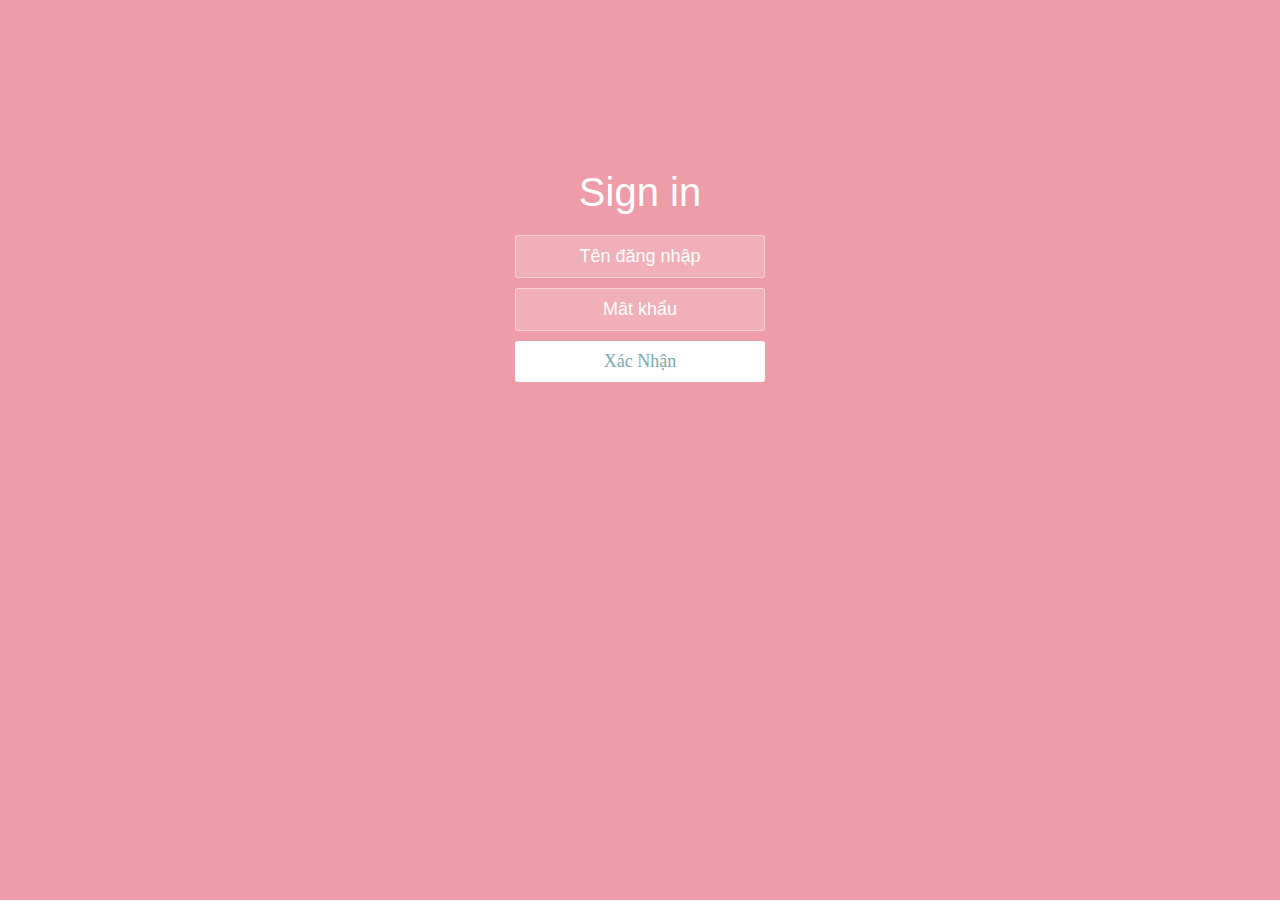
<file: index.html>
<!doctype html>
<html lang="en">

<head>
    <meta charset="UTF-8">
    <meta http-equiv="X-UA-Compatible" content="IE=edge,chrome=1">
    <meta name="viewport" content="width=device-width, initial-scale=1.0">
    <title>Dear</title>
    <link rel="stylesheet" type="text/css" href="css/styles.css">
</head>

<style>
    .iframepage {
        -webkit-overflow-scrolling: touch;
        overflow-x: scroll;
        overflow-y: hidden;
    }

    ::-webkit-scrollbar {
        width: 0px;
    }

    /*局部滚动的dom节点*/
    .scroll-el {
        overflow: auto;
    }
</style>

<body>
    <iframe src="./html/login.html" id="iframepage" scrolling="no" onload="changeFrameHeight()" frameborder="0"
        style="width:100%" marginwidth="0" marginheight="0"></iframe>
    <script src="js/jquery-2.1.1.min.js" type="text/javascript"></script>
    <script src="js/jquery-1.8.4.min.js" type="text/javascript"></script>
</body>

</html>
</file>
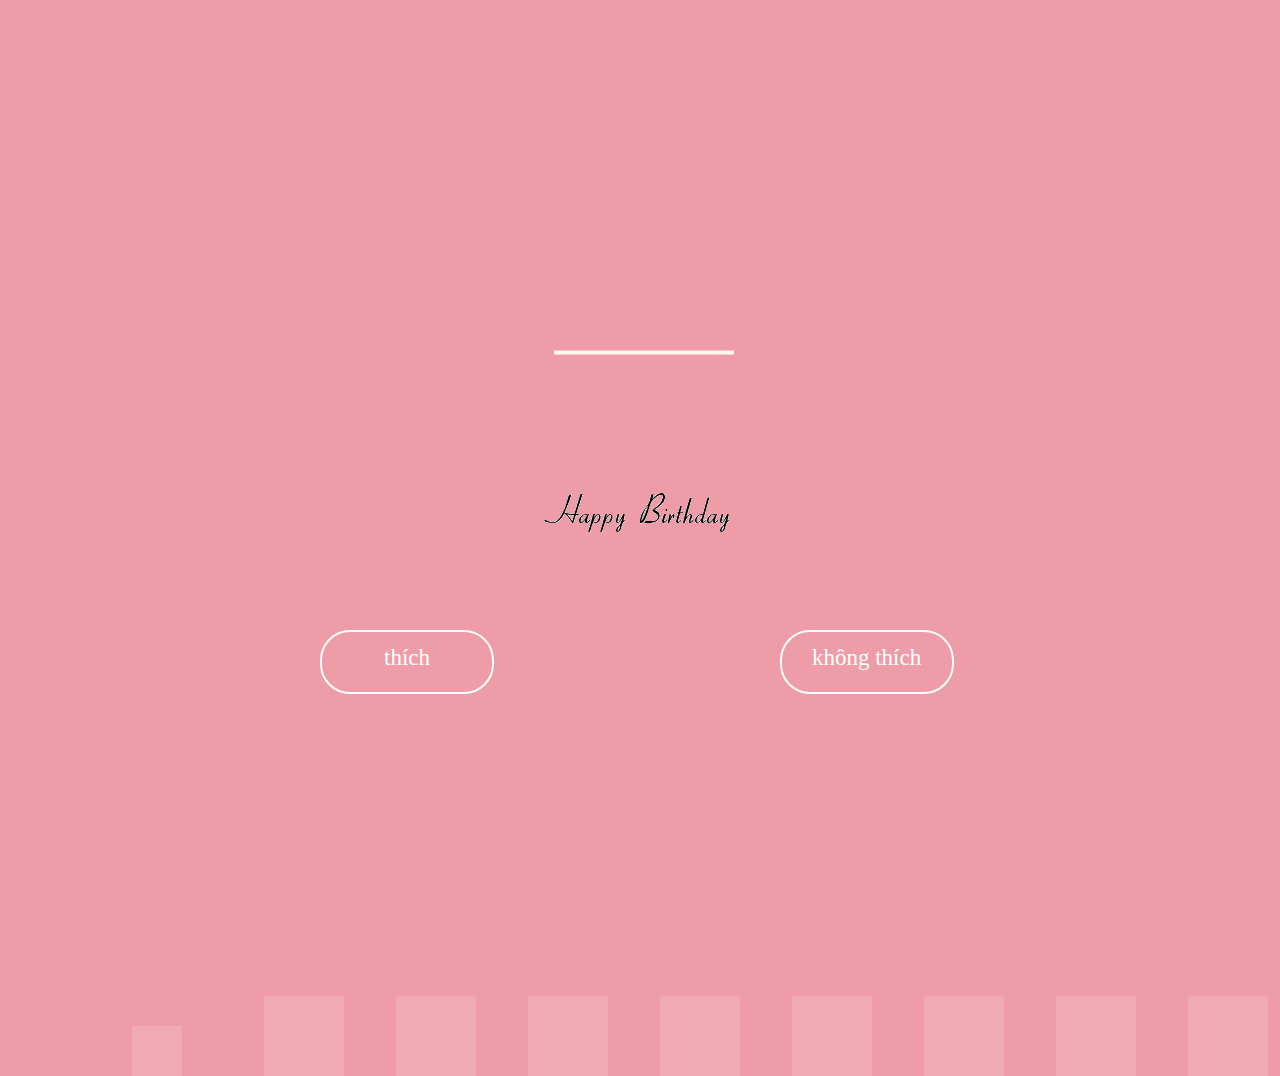
<file: html/BirthdayCake.html>
<!DOCTYPE html>
<html>

<head>

  <meta charset="UTF-8">

  <title>Happy Birthday</title>
  <link rel="stylesheet" href="../css/styless.css" media="screen" type="text/css" />
</head>

<body class="bg">

  <div>
    <div class="velas">
      <div class="fuego"></div>
      <div class="fuego"></div>
      <div class="fuego"></div>
      <div class="fuego"></div>
      <div class="fuego"></div>
    </div>
    <svg id="cake" version="1.1" x="0px" y="0px" width="200px" height="500px" viewBox="0 0 200 500"
      enable-background="new 0 0 200 500" xml:space="preserve">
      <path fill="#a88679" d="M173.667-13.94c-49.298,0-102.782,0-147.334,0c-3.999,0-4-16.002,0-16.002
    		c44.697,0,96.586,0,147.334,0C177.667-29.942,177.668-13.94,173.667-13.94z">
        <animate id="bizcocho_3" attributeName="d" calcMode="spline" keySplines="0 0 1 1; 0 0 1 1" begin="relleno_2.end"
          dur="0.3s" fill="freeze" values="
                              M173.667-13.94c-49.298,0-102.782,0-147.334,0c-3.999,0-4-16.002,0-16.002
    		c44.697,0,96.586,0,147.334,0C177.667-29.942,177.668-13.94,173.667-13.94z
                              ;
                              M173.667,411.567c-47.995,12.408-102.955,12.561-147.334,0
    		c-3.848-1.089-0.189-16.089,3.661-15.002c44.836,12.66,90.519,12.753,139.427,0.07
    		C173.293,395.631,177.541,410.566,173.667,411.567z
                              ;
                              M173.667,427.569c-49.795,0-101.101,0-147.334,0c-3.999,0-4-16.002,0-16.002
    		c46.385,0,97.539,0,147.334,0C177.668,411.567,177.667,427.569,173.667,427.569z
                              " />
      </path>
      <path fill="#8b6a60" d="M100-178.521c1.858,0,3.364,1.506,3.364,3.363c0,0,0,33.17,0,44.227
    		c0,19.144,0,57.431,0,76.574c0,10.152,0,40.607,0,40.607c0,1.858-1.506,3.364-3.364,3.364l0,0c-1.858,0-3.364-1.506-3.364-3.364c0,0,0-30.455,0-40.607c0-19.144,0-57.432,0-76.575c0-11.057,0-44.226,0-44.226C96.636-177.015,98.142-178.521,100-178.521
    		L100-178.521z">
        <animate id="relleno_2" attributeName="d" calcMode="spline" keySplines="0 0 1 1; 0 0 1 1; 0 0 0.58 1"
          begin="bizcocho_2.end" dur="0.5s" fill="freeze" values="
                              M100-178.521c1.858,0,3.364,1.506,3.364,3.363c0,0,0,33.17,0,44.227
    		c0,19.144,0,57.431,0,76.574c0,10.152,0,40.607,0,40.607c0,1.858-1.506,3.364-3.364,3.364l0,0c-1.858,0-3.364-1.506-3.364-3.364c0,0,0-30.455,0-40.607c0-19.144,0-57.432,0-76.575c0-11.057,0-44.226,0-44.226C96.636-177.015,98.142-178.521,100-178.521
    		L100-178.521z
                              ;
                              M100,267.257c1.858,0,3.364,1.506,3.364,3.363c0,0,0,33.17,0,44.227
    		c0,19.143,0,57.43,0,76.574c0,10.151,0,40.606,0,40.606c0,1.858-1.506,3.364-3.364,3.364l0,0c-1.858,0-3.364-1.506-3.364-3.364
    		c0,0,0-30.455,0-40.606c0-19.145,0-57.432,0-76.576c0-11.057,0-44.225,0-44.225C96.636,268.763,98.142,267.257,100,267.257
    		L100,267.257z
                              ;
                              M93.928,405.433c-0.655,6.444-0.102,9.067,2.957,11.798c0,0,8.083,5.571,16.828,3.503
    		c18.629-4.406,43.813,6.194,50.792,7.791c14.75,3.375,9.162,6.867,9.162,6.867c-2.412,2.258-58.328,0-73.667,0l0,0
    		c-1.858,0-69.995,2.133-73.667,0c0,0-3.337-2.439,6.172-5.992c11.375-4.25,52.875,8.822,47.139-9.442
    		c-6.333-20.167,5.226-21.514,5.226-21.514c3.435-0.915,12.78-6.663,10.923-0.546L93.928,405.433z
                              ;
                              M102.242,427.569c5.348,0,14.079,0,17.462,0c0,0,17.026,0,27.504,0
    		c19.143,0,20.39-3.797,26.459,0c3,1.877,0,7.823,0,7.823c-2.412,2.258-58.328,0-73.667,0l0,0c-1.858,0-67.187,0-73.667,0
    		c0,0-4.125-4.983,0-7.823c5.201-3.58,16.085,0,23.725,0c8.841,0,20.762,0,20.762,0c3.686,0,8.597,0,19.511,0H102.242z
                              " />
      </path>
      <path fill="#a88679" d="M173.667-15.929c-46.512,0-105.486,0-147.334,0c-3.999,0-4-16.002,0-16.002
    		c43.566,0,97.96,0,147.334,0C177.667-31.931,177.666-15.929,173.667-15.929z">
        <animate id="bizcocho_2" attributeName="d" calcMode="spline" keySplines="0 0 1 1; 0 0 1 1; 0.25 0 0.58 1"
          begin="relleno_1.end" dur="0.5s" fill="freeze" values="
                              M173.667-15.929c-46.512,0-105.486,0-147.334,0c-3.999,0-4-16.002,0-16.002
    		c43.566,0,97.96,0,147.334,0C177.667-31.931,177.666-15.929,173.667-15.929z
                              ;
                              M173.434,445.393c-47.269,8.001-105.245,8.001-147.334,0c-3.929-0.747-0.692-16.543,3.243-15.824
    		c43.828,8.001,92.165,8.001,140.739,0C174.029,428.918,177.377,444.726,173.434,445.393z
                              ;
                              M173.667,449.514c-47.576-5.454-102.799-5.744-147.333,0c-3.966,0.512-3.938-15.297,0-16.002
    		c43.683-7.823,97.646-8.026,147.333,0C177.616,434.15,177.642,449.969,173.667,449.514z
                              ;
                              M173.667,451.394c-49.298,0-102.782,0-147.334,0c-3.999,0-4-16.002,0-16.002
    		c44.697,0,96.586,0,147.334,0C177.667,435.392,177.668,451.394,173.667,451.394z
                              " />
      </path>
      <path fill="#8b6a60" d="M101.368-73.685c0,12.164,0,15.18,0,28.519c0,22.702,0-13.661,0,8.304c0,14.48,0,18.233,0,30.512
    		c0,1.753-2.958,1.847-2.958,0c0-12.68,0-16.277,0-30.401c0-21.983,0,11.66,0-8.305c0-13.027,0-15.992,0-28.628
    		C98.411-75.883,101.368-75.592,101.368-73.685z">
        <animate id="relleno_1" attributeName="d" calcMode="spline" keySplines="0 0 1 1; 0 0 1 1; 0 0 0.6 1"
          begin="bizcocho_1.end" dur="0.5s" fill="freeze" values="
                              M101.368-73.685c0,12.164,0,15.18,0,28.519c0,22.702,0-13.661,0,8.304c0,14.48,0,18.233,0,30.512
    		c0,1.753-2.958,1.847-2.958,0c0-12.68,0-16.277,0-30.401c0-21.983,0,11.66,0-8.305c0-13.027,0-15.992,0-28.628
    		C98.411-75.883,101.368-75.592,101.368-73.685z
                              ;
                              M101.368,350.885c0,12.164,0,65.18,0,78.518c0,22.703,0-33.66,0-11.695c0,14.48,0,28.232,0,40.512
    		c0,1.753-2.958,1.847-2.958,0c0-12.68,0-26.277,0-40.402c0-21.982,0,31.66,0,11.695c0-13.027,0-65.992,0-78.627
    		C98.411,348.686,101.368,348.977,101.368,350.885z
                              ;
                              M128.38,447.567c37.626,6.312,39.303,13.658,26.833,12.833c-22.653-1.499-13.636-0.831-23.302-0.831
    		c-14.48,0-17.884,0-30.163,0c-2.087,0-2.068,0-3.915,0c-13.333,0-8.963,0-23.088,0c-11.668,0-14.062,5.995-27.532,1.164
    		c-12.629-4.529,38.667-3.167,46.833-17.333C100.077,432.94,105.546,443.736,128.38,447.567z
                              ;
                              M173.667,451.394c2.875,0,2.997,9.257,0,9.131c-22.662-0.956-32.09-0.956-41.756-0.956
    		c-14.48,0-17.884,0-30.163,0c-2.087,0-2.068,0-3.915,0c-13.333,0-8.963,0-23.088,0c-11.668,0-34.99-0.294-48.412,1.831
    		c-4.109,0.65-3.01-10.006,0-10.006C37.129,451.394,149.379,451.394,173.667,451.394z
                              " />
      </path>
      <path fill="#a88679" d="M173.667,21.571c-33.174,0-111.467,0-147.334,0c-4,0-4-16.002,0-16.002c39.836,0,105.982,0,147.334,0
    		C177.668,5.569,177.667,21.571,173.667,21.571z">
        <animate id="bizcocho_1" attributeName="d" calcMode="spline"
          keySplines="0 0 1 1; 0 0 1 1; 0 0 1 1; 0.25 0 1 1; 0 0 1 1; 0.25 0 0.6 1" begin="2s" dur="0.8s" fill="freeze"
          values="
                              M173.667,21.571c-33.174,0-111.467,0-147.334,0c-4,0-4-16.002,0-16.002c39.836,0,105.982,0,147.334,0
    		C177.668,5.569,177.667,21.571,173.667,21.571z
                              ;
                              M173.667,459.569c-33.197,16.002-110.782,16.002-147.334,0c-3.664-1.604,1.614-15.617,5.337-14.153
    		c40.702,16.002,94.289,16.104,136.505,0.103C171.917,444.1,177.271,457.832,173.667,459.569z
                              ;
                              M171.817,475.571c-39.361-3.001-105.438-2.571-143.556,0c-3.991,0.27-7.377-14.736-3.387-15.014
    		c41.553-2.888,104.421-3.121,150.51-0.233C179.378,460.574,175.806,475.875,171.817,475.571z
                              ;
                              M171.817,459.564c-38.8-12.188-104.504-13.762-143.556,0c-3.772,1.329-7.961-12.604-4.178-13.905
    		c40.864-14.064,105.114-15.52,151.918-0.973C179.822,445.874,175.634,460.762,171.817,459.564z
                              ;
                              M173.667,475.571c-46.376-5.005-105.924-4.003-147.334,0c-3.981,0.385-3.479-15.421,0.479-16.002
    		c43.087-6.327,97.705-7.083,146.855,0.438C177.621,460.613,177.644,476,173.667,475.571z
                              ;
                              M173.667,474.117c-46.376,1.866-105.638,2.01-147.334,0c-3.995-0.192-3.52-16.144,0.479-16.002
    		c43.794,1.55,96.341,1.541,145.723,0C176.532,457.99,177.663,473.956,173.667,474.117z
                              ;
                              M173.667,475.571c-46.512,0-105.486,0-147.334,0c-3.999,0-4-16.002,0-16.002c43.566,0,97.96,0,147.334,0
    		C177.667,459.569,177.666,475.571,173.667,475.571z
                              " />
      </path>
      <path fill="#fefae9" d="M104.812,113.216c0,3.119-2.164,5.67-4.812,5.67c-2.646,0-4.812-2.551-4.812-5.67c0-5.594,0-16.782,0-22.375
    	c0-5.143,0-15.427,0-20.568c0-7.333,0-21.998,0-29.33c0-5.523,0-16.569,0-22.092c0-3.295,0-9.885,0-13.181
    	C95.188,2.551,97.353,0,100,0c2.648,0,4.812,2.551,4.812,5.669c0,3.248,0,9.743,0,12.991c0,5.428,0,16.284,0,21.711
    	c0,7.618,0,22.854,0,30.472c0,4.952,0,14.854,0,19.807C104.812,96.292,104.812,107.576,104.812,113.216z">
        <animate id="crema" attributeName="d" calcMode="spline"
          keySplines="0 0 1 1; 0 0 1 1; 0 0 1 1; 0.25 0 1 1; 0 0 1 1; 0 0 0.58 1" begin="bizcocho_3.end" dur="2s"
          fill="freeze" values="
                              M104.812,113.216c0,3.119-2.164,5.67-4.812,5.67c-2.646,0-4.812-2.551-4.812-5.67c0-5.594,0-16.782,0-22.375
    	c0-5.143,0-15.427,0-20.568c0-7.333,0-21.998,0-29.33c0-5.523,0-16.569,0-22.092c0-3.295,0-9.885,0-13.181
    	C95.188,2.551,97.353,0,100,0c2.648,0,4.812,2.551,4.812,5.669c0,3.248,0,9.743,0,12.991c0,5.428,0,16.284,0,21.711
    	c0,7.618,0,22.854,0,30.472c0,4.952,0,14.854,0,19.807C104.812,96.292,104.812,107.576,104.812,113.216z
                              ;
                              M104.812,405.897c0,3.119-2.164,5.67-4.812,5.67c-2.646,0-4.812-2.551-4.812-5.67c0-5.594,0-16.782,0-22.376
    	c0-5.143,0-15.426,0-20.568c0-7.332,0-21.997,0-29.33c0-5.522,0-16.568,0-22.092c0-3.295,0-9.885,0-13.181
    	c0-3.118,2.165-5.669,4.812-5.669c2.648,0,4.812,2.551,4.812,5.669c0,3.247,0,9.743,0,12.991c0,5.428,0,16.283,0,21.711
    	c0,7.618,0,22.854,0,30.473c0,4.951,0,14.854,0,19.807C104.812,388.972,104.812,400.256,104.812,405.897z
                              ;
                              M111.873,411.567c-3.119,0-9.226,0-11.874,0c-2.646,0-7.748,0-10.867,0c-7.086,0-12.698,0-18.292,0
    	c-6.592,0-12.871,7.371-19.166,3.008c-10.043-6.961-7.776-10.169,2.991-17.745c12.61-8.873,27.713,1.994,25.919-7.531
    	c-2.589-13.742,11.008-14.513,11.365-17.789c0.441-4.051,4.235-11.107,8.051-8.175c3.113,2.393,1.007,8.008,0,13.159
    	c-1.871,9.569,8.058,2.113,9.494,14.155c2.592,21.732,21.184-0.675,29.309,7.976c5.216,5.553,18.413,5.552,15.426,12.942
    	c-3.131,7.745-15.825-4.369-23.8,2.903C126.261,418.271,118.301,411.567,111.873,411.567z
                              ;
                              M111.873,411.567c-3.119,0-9.226,0-11.874,0c-2.646,0-9.734,4.069-12.853,4.069
    	c-7.086,0-10.712-4.069-16.306-4.069c-6.592,0-12.12,6.013-19.166,3.008c-7.053-3.008-7.458,2.026-18.659,1.165
    	c-6.832-0.525-7.522-3.034-7.533-6.265c-0.037-10.336,22.073-2.452,36.613-2.628c10.234-0.124,19.856-1.439,37.905-2.102
    	c16.642-0.61,32.699,1.552,46.009,1.927c12.438,0.351,29.663-8.99,31.532,3.315c0.773,5.093-5.605,3.342-11.211,9.579
    	c-5.093,5.667-7.59-4.605-12.965-3.832c-8.269,1.189-14.962-8.537-22.937-1.265C126.261,418.271,118.301,411.567,111.873,411.567z
                              ;
                              M110.946,413.652c-2.904-1.137-8.405-2.748-12.446-0.97c-6.099,2.685-7.273,10.358-13.253,8.242
    	c-7.843-2.775-8.953-5.008-14.546-5.01c-24.653-0.011-4.849,26.507-18.264,26.507c-12.377,0,5.791-33.537-19.422-26.682
    	c-7.703,2.095-9.806-0.942-9.817-4.173c-0.037-10.336,24.357-4.544,38.897-4.72c10.234-0.124,19.856-1.439,37.905-2.102
    	c16.642-0.61,32.699,1.552,46.009,1.927c12.438,0.351,28.973-8.865,31.532,3.315c1.449,6.896,0.318,15.624-3.874,15.624
    	c-7.619,0-1.788-15.192-19.243-7.111c-7.581,3.51-15.963-9.738-26.669,1.066C120.644,426.744,118.381,416.561,110.946,413.652z
                              ;
                              M111.547,413.9c-2.969-0.956-8.775-0.949-13.167-0.5c-14.667,1.5-8.325,16.508-14.667,16.666
    	c-6.667,0.166-0.167-13.5-13.013-14.151c-30.471-1.545-5.572,46.651-18.987,46.651c-12.377,0,10.333-50.166-18.667-44.5
    	c-7.835,1.531-9.537-1.417-9.548-4.647c-0.037-10.336,23.675-5.177,38.215-5.353c10.234-0.124,20.618-1.671,38.667-2.333
    	c16.642-0.61,32.023,1.458,45.333,1.833c12.438,0.351,33.819-8.431,33.199,4.001c-0.532,10.666,0.414,26.166-5.245,25.833
    	c-7.606-0.447-2.954-31.5-19.243-18.899c-7.985,6.177-17.658-5.969-27.377,5.732C118.88,434.066,121.38,417.067,111.547,413.9z
                              ;
                              M111.547,415.233c-6.667-0.834-9.667,4.667-13.833,3.333c-19.649-6.291-8.158,22.176-14.5,22.334
    	c-6.667,0.166,2.833-18-13.333-22.167c-29.544-7.615-9.667,43.833-20.167,43.833c-10.333,0,8.004-55.006-16.833-39
    	c-7.5,4.833-9.508-3.78-9.299-7.004c0.799-12.329,23.592-7.153,38.132-7.329c10.234-0.124,20.238-1.505,38.287-2.167
    	c16.642-0.61,32.903,1.125,46.213,1.5c12.438,0.351,35.058-5.579,31.863,6.451c-5.532,20.833,1.25,28.216-4.409,27.883
    	c-7.606-0.447-6.058-37.895-20.62-23.333c-10.167,10.166-15.972-0.747-25,12C119.547,443.568,121.798,416.515,111.547,415.233z
                              " />
      </path>
      <rect class="come" x="10" y="475.571" fill="#fefae9" width="180" height="4" />
    </svg>
  </div>
  <div class="happy">
    <img src="../img/HappyBirthday.png">
  </div>
  <div class="button-style1">
    <a href="Memories.html" class="lk1">
      <div class="link1">
        <div class="bt1">
          thích
        </div>
      </div>
    </a>
  </div>
  <div class="button-style2">
    <a class="lk2">
      <div class="link2">
        <div class="bt1">
          không thích
        </div>
      </div>
    </a>
  </div>
  <ul class="bg-bubbles">
    <li></li>
    <li></li>
    <li></li>
    <li></li>
    <li></li>
    <li></li>
    <li></li>
    <li></li>
    <li></li>
    <li></li>
  </ul>
  <script src='../js/jquery.js'></script>
  <audio src="../music/2.mp3" autoplay="autoplay" loop="loop">
</body>

</html>
</file>
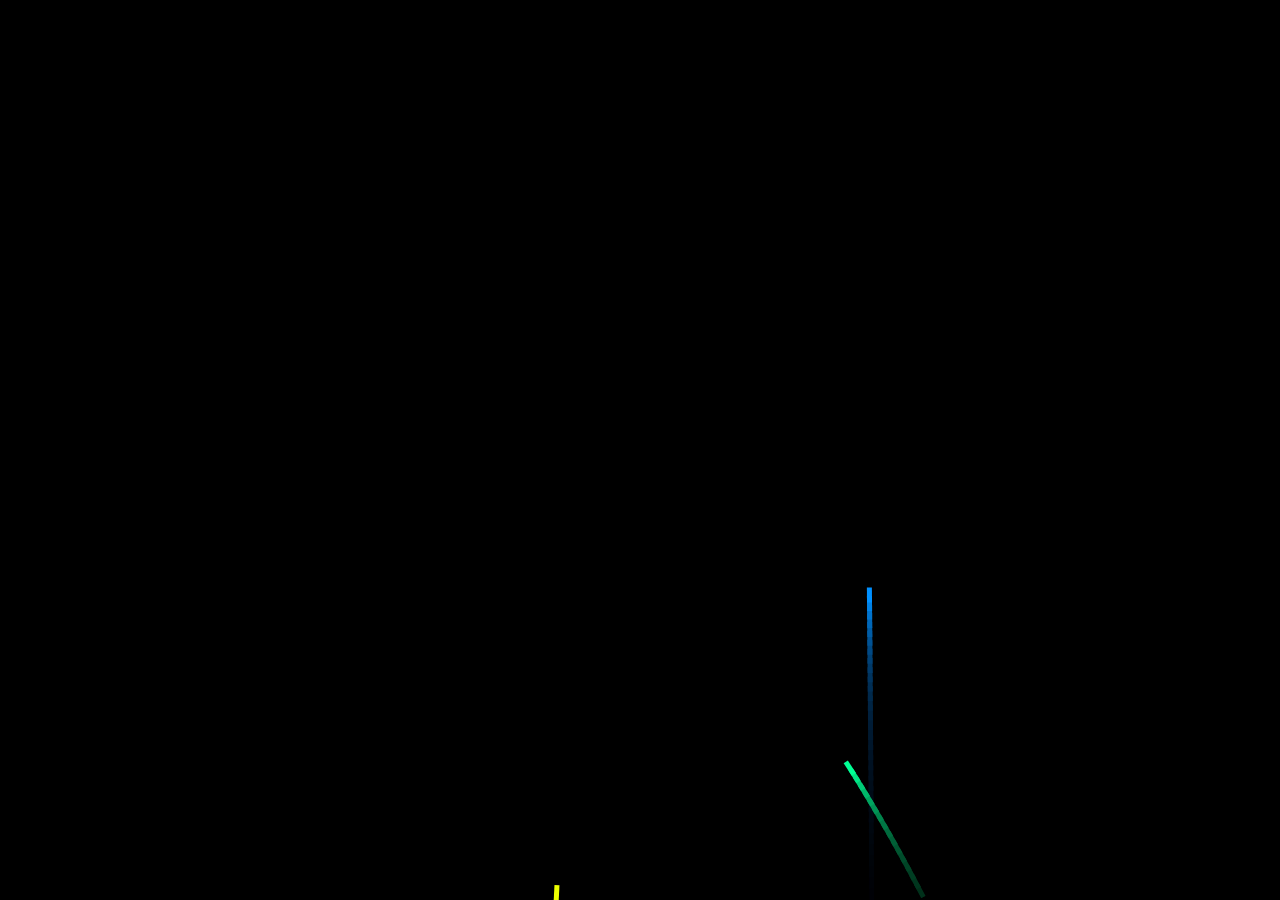
<file: html/EasterEgg.html>
<!DOCTYPE html>
<html lang="en">
<script>
  var _hmt = _hmt || [];
  (function () {
    var hm = document.createElement("script");
    hm.src = "https://hm.baidu.com/hm.js?c923daf3182a4b0ce01878475080aadc";
    var s = document.getElementsByTagName("script")[0];
    s.parentNode.insertBefore(hm, s);
  })();
</script>

<head>
  <meta charset="UTF-8">
  <title>Heppi birthday！</title>


</head>
<style>
  body {
    margin: 0;
    overflow: hidden;
    background: black;
  }

  canvas {
    position: absolute;
  }
</style>

<body>

  <canvas></canvas>
  <canvas></canvas>
  <canvas></canvas>

  <script>

    function GetRequest() {
      var url = decodeURI(location.search); //获取url中"?"符后的字串
      var theRequest = new Object();
      if (url.indexOf("?") != -1) {
        var str = url.substr(1);
        strs = str.split("&");
        for (var i = 0; i < strs.length; i++) {
          theRequest[strs[i].split("=")[0]] = unescape(strs[i].split("=")[1]);
        }
      }
      return theRequest;
    }
    class Shard {
      constructor(x, y, hue) {
        this.x = x;
        this.y = y;
        this.hue = hue;
        this.lightness = 50;
        this.size = 15 + Math.random() * 10;
        const angle = Math.random() * 2 * Math.PI;
        const blastSpeed = 1 + Math.random() * 6;
        this.xSpeed = Math.cos(angle) * blastSpeed;
        this.ySpeed = Math.sin(angle) * blastSpeed;
        this.target = getTarget();
        this.ttl = 100;
        this.timer = 0;
      }
      draw() {
        ctx2.fillStyle = `hsl(${this.hue}, 100%, ${this.lightness}%)`;
        ctx2.beginPath();
        ctx2.arc(this.x, this.y, this.size, 0, 2 * Math.PI);
        ctx2.closePath();
        ctx2.fill();
      }
      update() {
        if (this.target) {
          const dx = this.target.x - this.x;
          const dy = this.target.y - this.y;
          const dist = Math.sqrt(dx * dx + dy * dy);
          const a = Math.atan2(dy, dx);
          const tx = Math.cos(a) * 5;
          const ty = Math.sin(a) * 5;
          this.size = lerp(this.size, 1.5, 0.05);

          if (dist < 5) {
            this.lightness = lerp(this.lightness, 100, 0.01);
            this.xSpeed = this.ySpeed = 0;
            this.x = lerp(this.x, this.target.x + fidelity / 2, 0.05);
            this.y = lerp(this.y, this.target.y + fidelity / 2, 0.05);
            this.timer += 1;
          } else
            if (dist < 10) {
              this.lightness = lerp(this.lightness, 100, 0.01);
              this.xSpeed = lerp(this.xSpeed, tx, 0.1);
              this.ySpeed = lerp(this.ySpeed, ty, 0.1);
              this.timer += 1;
            } else {
              this.xSpeed = lerp(this.xSpeed, tx, 0.02);
              this.ySpeed = lerp(this.ySpeed, ty, 0.02);
            }
        } else {
          this.ySpeed += 0.05;
          //this.xSpeed = lerp(this.xSpeed, 0, 0.1);
          this.size = lerp(this.size, 1, 0.05);

          if (this.y > c2.height) {
            shards.forEach((shard, idx) => {
              if (shard === this) {
                shards.splice(idx, 1);
              }
            });
          }
        }
        this.x = this.x + this.xSpeed;
        this.y = this.y + this.ySpeed;
      }
    }


    class Rocket {
      constructor() {
        const quarterW = c2.width / 4;
        this.x = quarterW + Math.random() * (c2.width - quarterW);
        this.y = c2.height - 15;
        this.angle = Math.random() * Math.PI / 4 - Math.PI / 6;
        this.blastSpeed = 6 + Math.random() * 7;
        this.shardCount = 15 + Math.floor(Math.random() * 15);
        this.xSpeed = Math.sin(this.angle) * this.blastSpeed;
        this.ySpeed = -Math.cos(this.angle) * this.blastSpeed;
        this.hue = Math.floor(Math.random() * 360);
        this.trail = [];
      }
      draw() {
        ctx2.save();
        ctx2.translate(this.x, this.y);
        ctx2.rotate(Math.atan2(this.ySpeed, this.xSpeed) + Math.PI / 2);
        ctx2.fillStyle = `hsl(${this.hue}, 100%, 50%)`;
        ctx2.fillRect(0, 0, 5, 15);
        ctx2.restore();
      }
      update() {
        this.x = this.x + this.xSpeed;
        this.y = this.y + this.ySpeed;
        this.ySpeed += 0.1;
      }

      explode() {
        for (let i = 0; i < 70; i++) {
          shards.push(new Shard(this.x, this.y, this.hue));
        }
      }
    }

    console.log(GetRequest('val').val)
    // INITIALIZATION
    const [c1, c2, c3] = document.querySelectorAll('canvas');
    const [ctx1, ctx2, ctx3] = [c1, c2, c3].map(c => c.getContext('2d'));
    let fontSize = 200;
    const rockets = [];
    const shards = [];
    const targets = [];
    const fidelity = 3;
    let counter = 0;
    c2.width = c3.width = window.innerWidth;
    c2.height = c3.height = window.innerHeight;
    ctx1.fillStyle = '#000';
    const text = 'Heppi birthday'
    let textWidth = 99999999;

    while (textWidth > window.innerWidth) {
      ctx1.font = `900 ${fontSize--}px Arial`;
      textWidth = ctx1.measureText(text).width;
    }

    c1.width = textWidth;
    c1.height = fontSize * 1.5;
    ctx1.font = `900 ${fontSize}px Arial`;
    ctx1.fillText(text, 0, fontSize);
    const imgData = ctx1.getImageData(0, 0, c1.width, c1.height);
    for (let i = 0, max = imgData.data.length; i < max; i += 4) {
      const alpha = imgData.data[i + 3];
      const x = Math.floor(i / 4) % imgData.width;
      const y = Math.floor(i / 4 / imgData.width);

      if (alpha && x % fidelity === 0 && y % fidelity === 0) {
        targets.push({ x, y });
      }
    }

    ctx3.fillStyle = '#FFF';
    ctx3.shadowColor = '#FFF';
    ctx3.shadowBlur = 25;

    // ANIMATION LOOP
    (function loop() {
      ctx2.fillStyle = "rgba(0, 0, 0, .1)";
      ctx2.fillRect(0, 0, c2.width, c2.height);
      //ctx2.clearRect(0, 0, c2.width, c2.height);
      counter += 1;

      if (counter % 15 === 0) {
        rockets.push(new Rocket());
      }
      rockets.forEach((r, i) => {
        r.draw();
        r.update();
        if (r.ySpeed > 0) {
          r.explode();
          rockets.splice(i, 1);
        }
      });

      shards.forEach((s, i) => {
        s.draw();
        s.update();

        if (s.timer >= s.ttl || s.lightness >= 99) {
          ctx3.fillRect(s.target.x, s.target.y, fidelity + 1, fidelity + 1);
          shards.splice(i, 1);
        }
      });

      requestAnimationFrame(loop);
    })();

    // HELPER FUNCTIONS
    const lerp = (a, b, t) => Math.abs(b - a) > 0.1 ? a + t * (b - a) : b;

    function getTarget() {
      if (targets.length > 0) {
        const idx = Math.floor(Math.random() * targets.length);
        let { x, y } = targets[idx];
        targets.splice(idx, 1);

        x += c2.width / 2 - textWidth / 2;
        y += c2.height / 2 - fontSize / 2;

        return { x, y };
      }
    }


  </script>
  <audio src="../music/1.mp3" autoplay="autoplay" loop="loop">
</body>

</html>
</file>
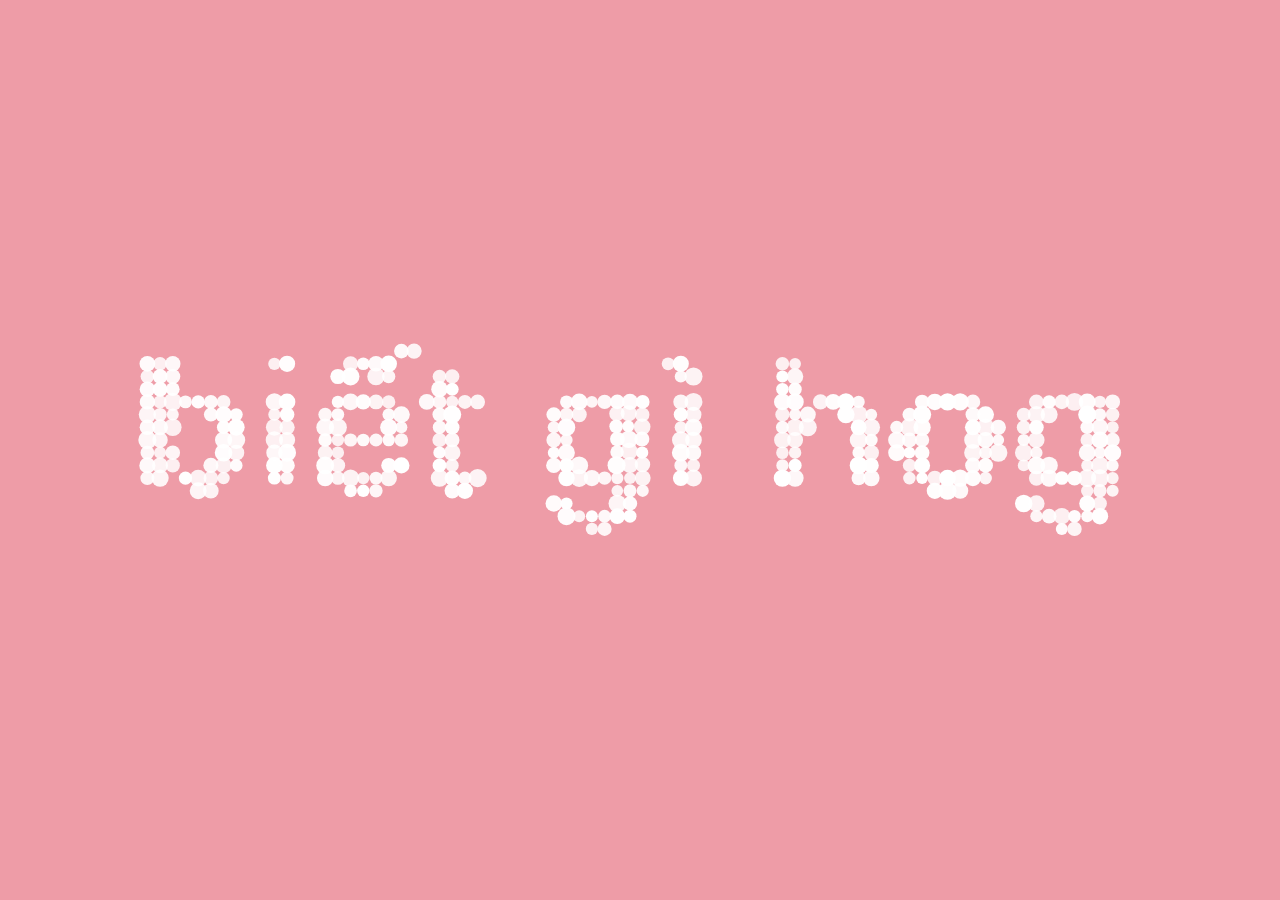
<file: html/index1.html>
<!DOCTYPE html>
<html>

<head>

  <meta charset="UTF-8">

  <title></title>

  <link rel="stylesheet" href="../css/normalizel.css">

  <link rel="stylesheet" href="../css/stylel.css" media="screen" type="text/css" />

</head>

<body>
<canvas class="canvas"></canvas>

<div class="help">?</div> 

<div class="ui">
  <input class="ui-input" type="text" />
  <span class="ui-return">↵</span>
</div>

<div class="overlay">
  <div class="tabs">
    <div class="tabs-labels"><span class="tabs-label">Commands</span><span class="tabs-label">Info</span><span class="tabs-label">Share</span></div>

    <div class="tabs-panels">
      <ul class="tabs-panel commands">
        <li class="commands-item"><span class="commands-item-title">Text</span><span class="commands-item-info" data-demo="Hello :)">Type anything</span><span class="commands-item-action">Demo</span></li>
        <li class="commands-item"><span class="commands-item-title">Countdown</span><span class="commands-item-info" data-demo="#countdown 10">#countdown<span class="commands-item-mode">number</span></span><span class="commands-item-action">Demo</span></li>
        <li class="commands-item"><span class="commands-item-title">Time</span><span class="commands-item-info" data-demo="#time">#time</span><span class="commands-item-action">Demo</span></li>
        <li class="commands-item"><span class="commands-item-title">Rectangle</span><span class="commands-item-info" data-demo="#rectangle 30x15">#rectangle<span class="commands-item-mode">width x height</span></span><span class="commands-item-action">Demo</span></li>
        <li class="commands-item"><span class="commands-item-title">Circle</span><span class="commands-item-info" data-demo="#circle 25">#circle<span class="commands-item-mode">diameter</span></span><span class="commands-item-action">Demo</span></li>

        <li class="commands-item commands-item--gap"><span class="commands-item-title">Animate</span><span class="commands-item-info" data-demo="The time is|#time|#countdown 3|#icon thumbs-up"><span class="commands-item-mode">command1</span>&nbsp;|<span class="commands-item-mode">command2</span></span><span class="commands-item-action">Demo</span></li>
      </ul>
    </div>
  </div>
</div>

  <script src="../js/indexl.js"></script>

</body>

</html>
</file>
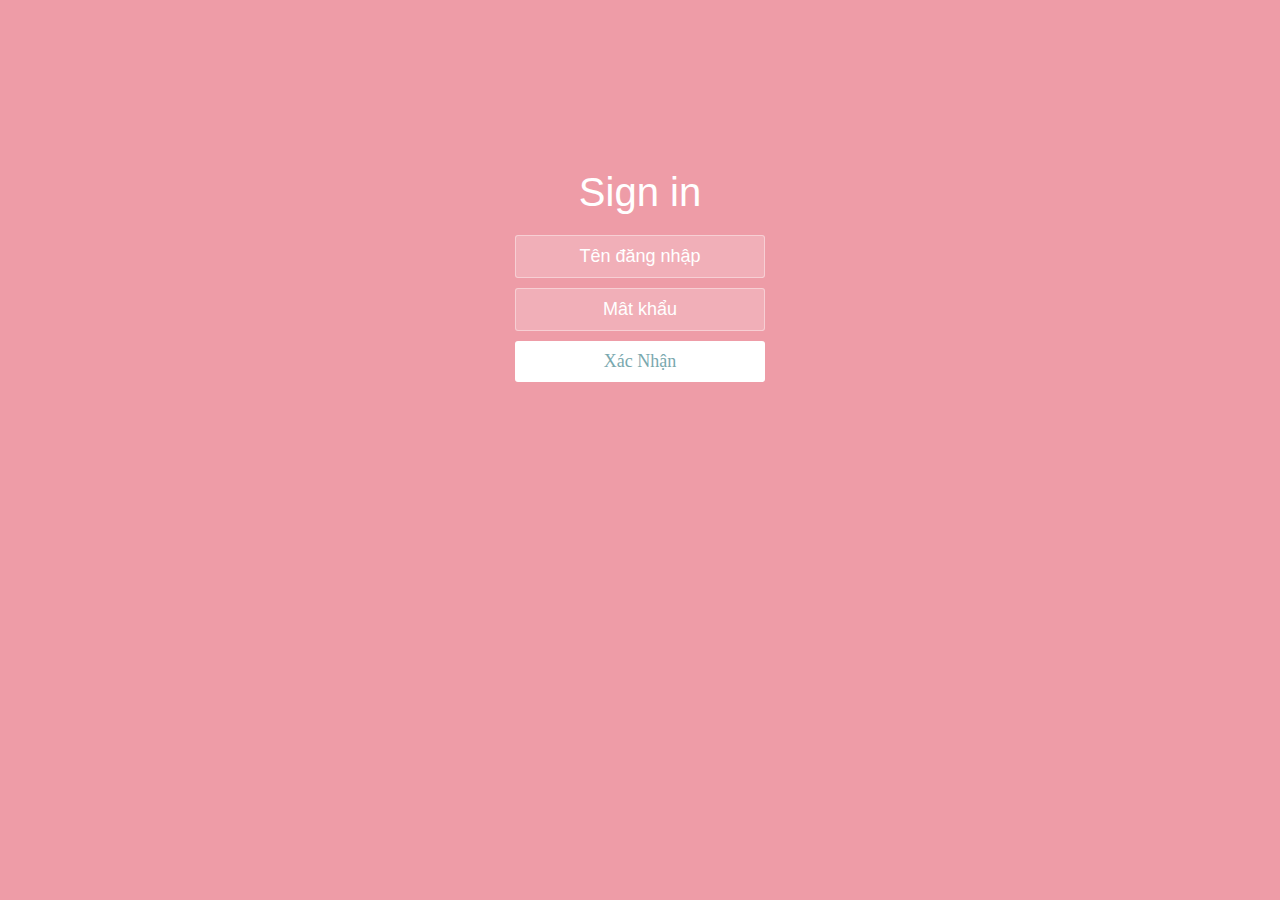
<file: html/login.html>
<!doctype html>
<html lang="en">

<head>
	<meta charset="UTF-8">
	<meta http-equiv="X-UA-Compatible" content="IE=edge,chrome=1">
	<meta name="viewport" content="width=device-width, initial-scale=1.0">
	<title>Happy Birthday</title>
	<link rel="stylesheet" type="text/css" href="../css/styles.css">
</head>

<body>
	<div class="htmleaf-container">
		<div class="wrapper">
			<div class="container">
				<h1>Sign in</h1>
				<form class="form">
					<input id="userName" name="userName" type="text" placeholder="Tên đăng nhập" value="">
					<input id="pwd" name="pwd" type="xx" placeholder="Mât khẩu">
					<button type="submit" id="login-button">Xác Nhận</button>
				</form>
			</div>
			<ul class="bg-bubbles">
				<li></li>
				<li></li>
				<li></li>
				<li></li>
				<li></li>
				<li></li>
				<li></li>
				<li></li>
				<li></li>
				<li></li>
			</ul>
		</div>
	</div>

	<script src="../js/jquery-2.1.1.min.js" type="text/javascript"></script>
	<script src="../js/jquery-1.8.4.min.js" type="text/javascript"></script>

</body>

</html>
</file>
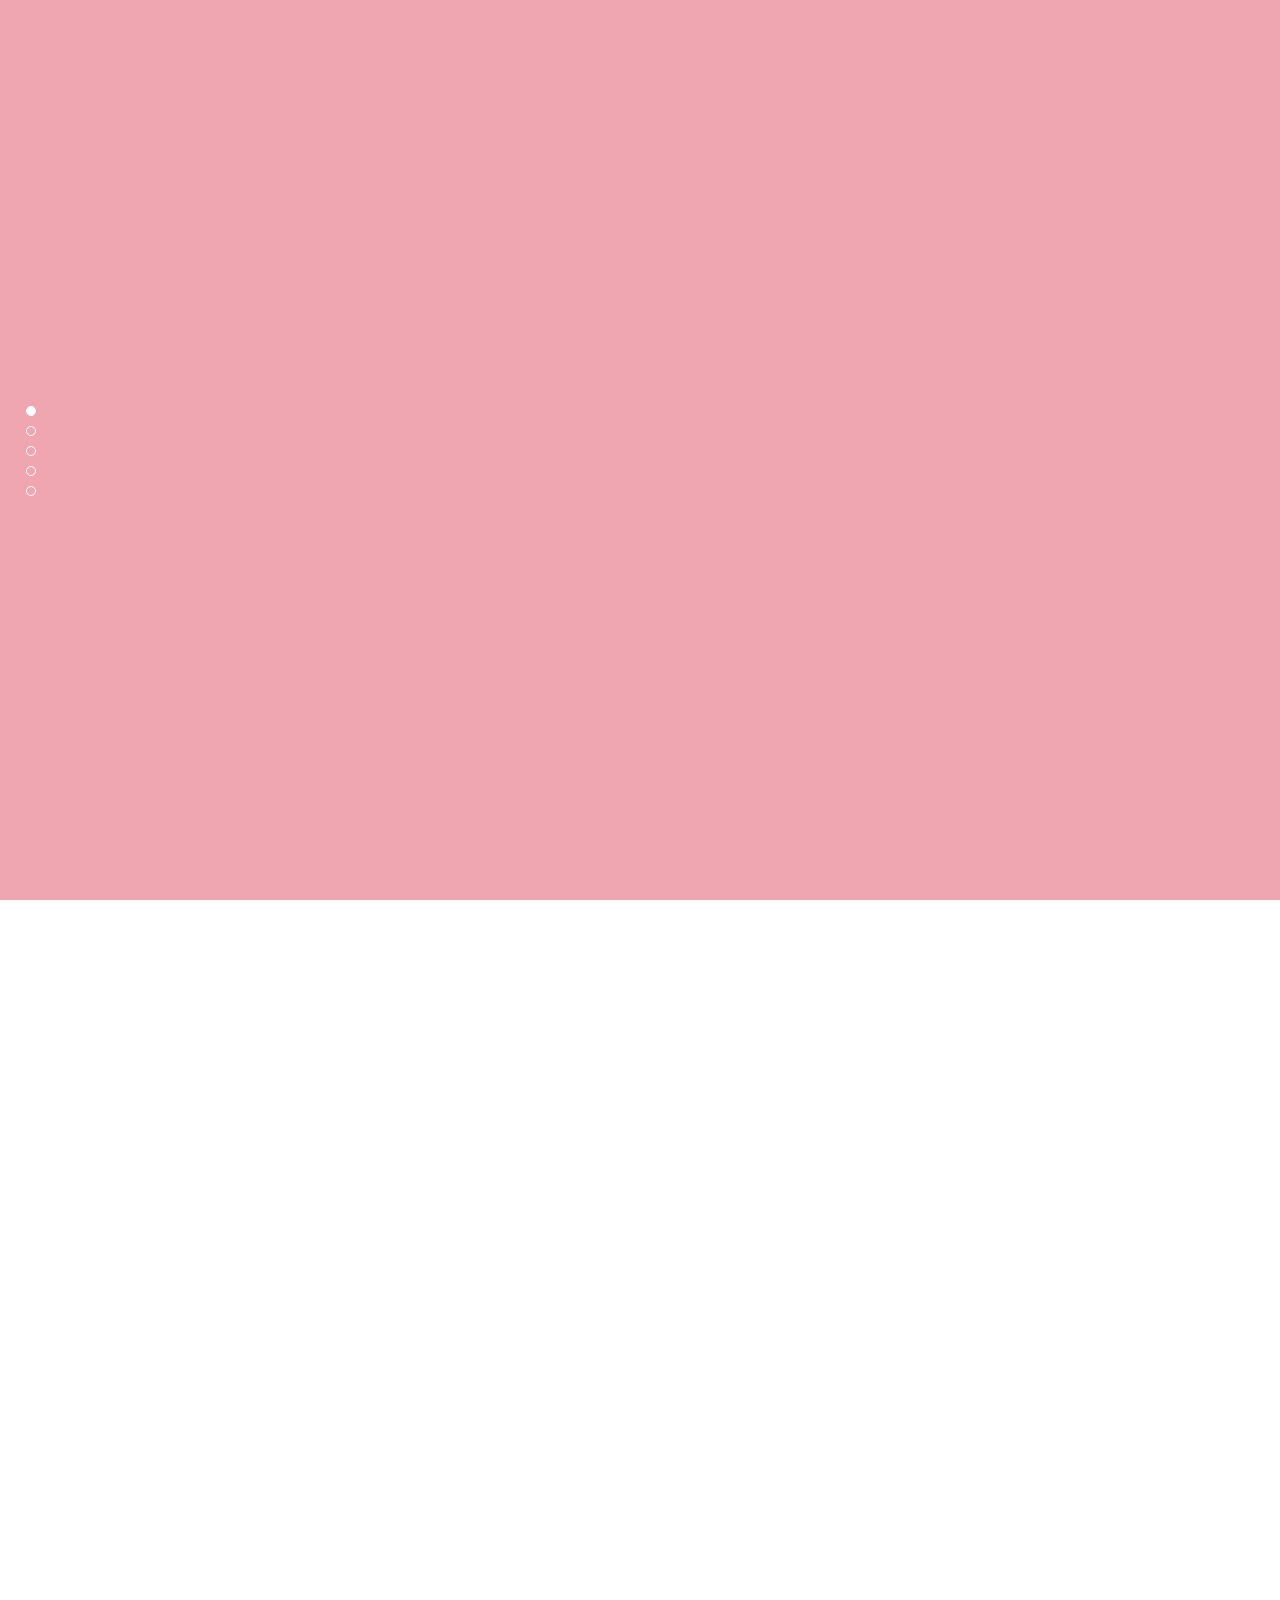
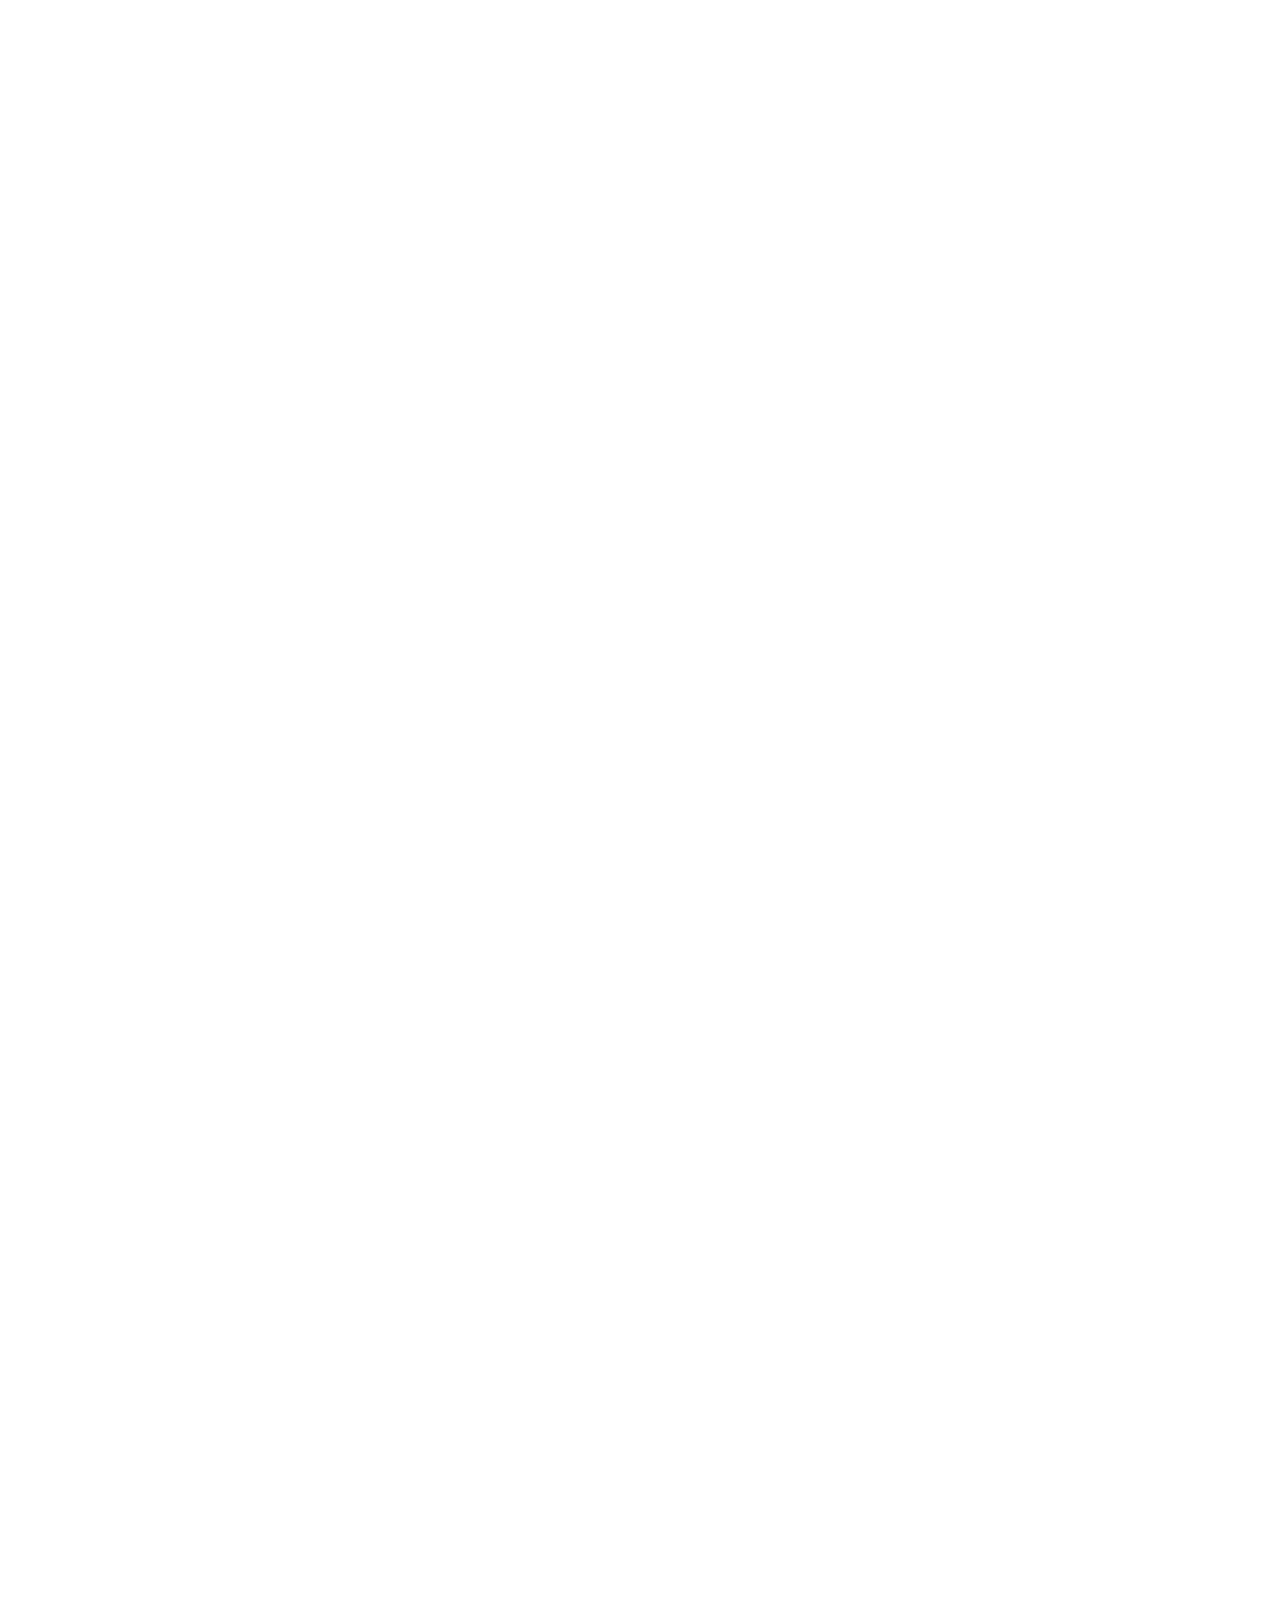
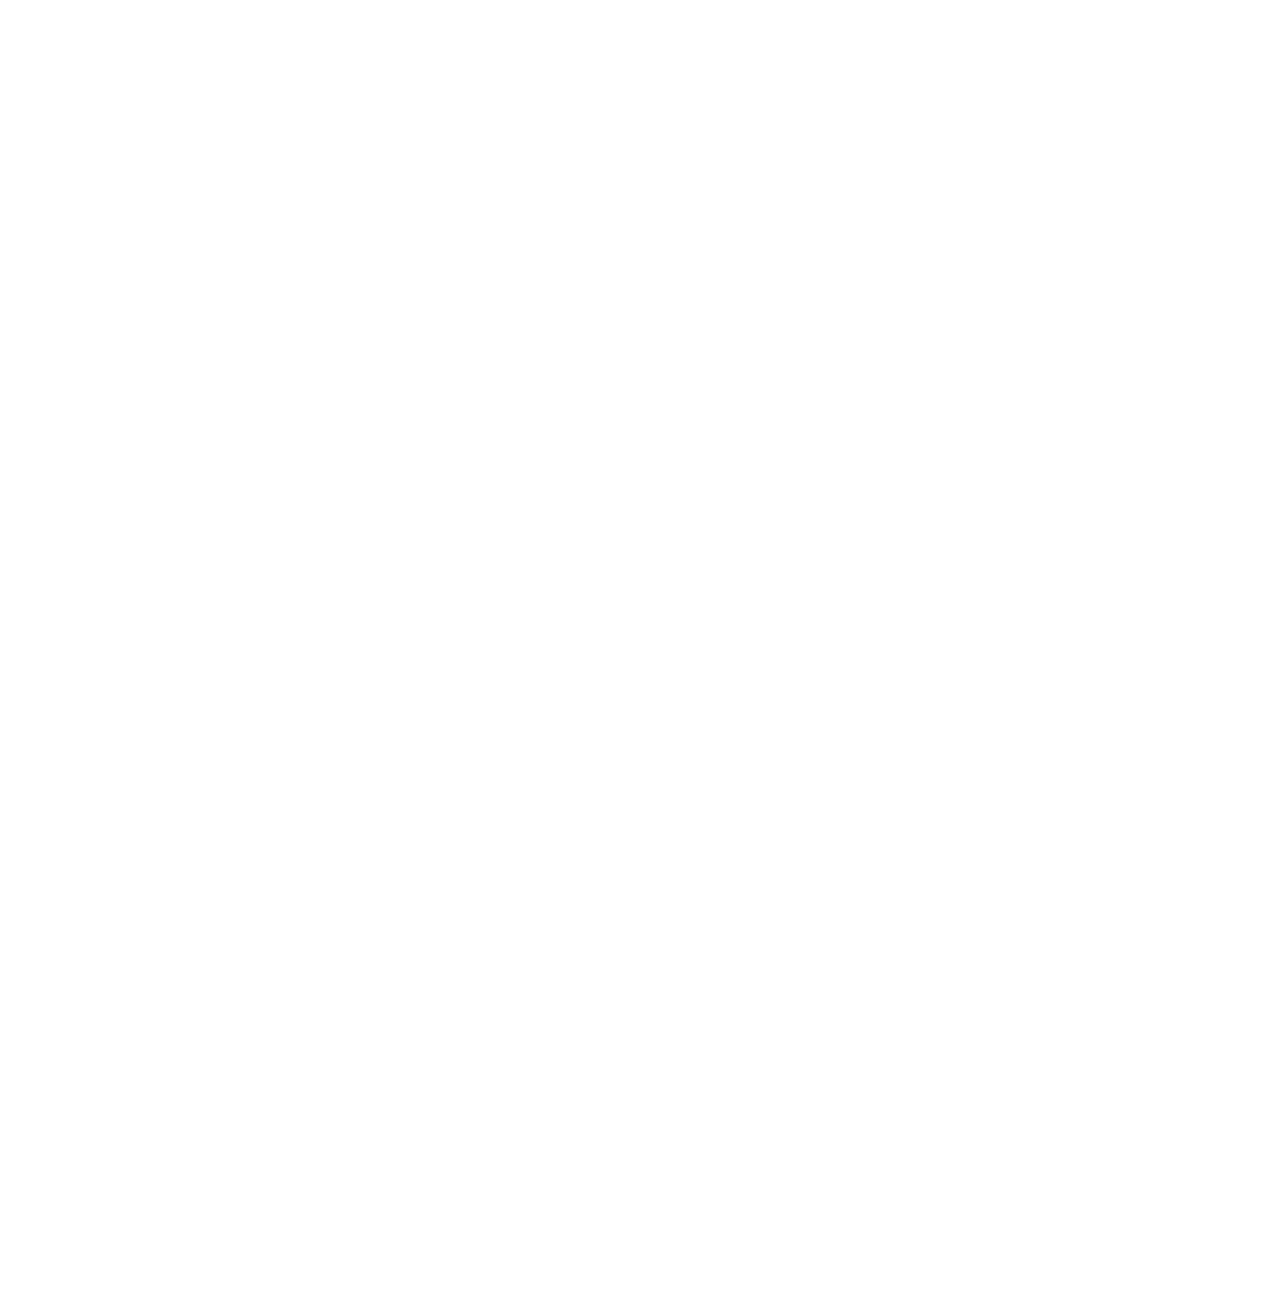
<file: html/Memories.html>
<!DOCTYPE html>
<html lang="en">

<head>
  <meta charset="UTF-8">
  <title>Happy Birthday</title>
  <link rel="stylesheet" href="../css/jquery.fullPage.css">
  <link rel="stylesheet" href="../css/style.css">
</head>

<body>
  <div class="bgcolor">
    <div style="z-index:100;" id="dowebok">
      <!--第一屏-->
      <div class="section">
        <div class="ly-box01">
          <div class="ly-txt01">
            <p class="ly-stxt01">Dear, my special person</p>
            <p class="ly-stxt02">hii</p>
            <p class="ly-stxt03">hnay là một ngày thật đặc biệt</p>
            <p class="ly-stxt04">chúc cậu luôn vui vẻ rạng ngời</p>
            <!-- ，在认清 -->
            <p class="ly-stxt05">xinhh xắn và đáng iuuu,</p>
            <!-- <p class="ly-stxt05">生活的真相后，更加热爱它吧！</p> -->
          </div>
          <div class="ly-txt02">
            <p class="ly-stxt06">và to chúc cậu luôn tràn đầy hạnh phúc</p>
            <p class="ly-stxt07">chúc cho mọi điều tốt đẹp luôn đến với cậu 🌷</p>
            <p class="ly-stxt08"></p>
            <p class="ly-stxt09"></p>
            <p class="ly-stxt10"></p>
          </div>
        </div>
      </div>

      <!--第二屏-->
      <div class="section">
        <div class="timeline"></div>
        <div class="timepoint11"></div>
        <div class="ly-box11">
          <div class="ly-txt11" style="width:100%;height:10%;left:10%">
            <img class="ly-img11" src="../img/HappyBirthday.png" style="width:100%;height:100%">
          </div>
          <div class="ly-txt12">

          </div>
          <div class="ly-imgbox11" style="height:80%">
            <img class="ly-img11" src="../img/zt.png" style="height:100%">
          </div>
        </div>
        <div class="ly-triangle11"></div>

        <div class="ly-box12">
          <div class="ly-txt13" style="width:100%;height:10%;left:10%">
            <img class="ly-img11" src="../img/HappyBirthday.png" style="width:100%;height:100%">
          </div>
          <div class="ly-txt14">
            <p></p>
            <p></p>
            <p></p>
            <p></p>
            <p></p>
          </div>
          <div class="ly-imgbox11" style="height:50%">
            <img class="ly-img11" src="../img/cuteCat.jpg" style="height:100%">
          </div>
        </div>
        <div class="ly-triangle12"></div>

      </div>

      <!--第三屏-->

      <div class="section">
        <div class="timeline"></div>
        <div class="timepoint21"></div>
        <div class="ly-box21">
          <div class="ly-txt21" style="width:100%;height:10%;left:10%">
            <img class="ly-img11" src="../img/HappyBirthday.png" style="width:200%;height:100%">
          </div>
          <div class="ly-txt22" style="left:20%;font-size: 45px">
            <p>祝</p>
            <p>你</p>
          </div>
          <div class="ly-imgbox21">
            <img class="ly-img21" src="../img/di2.png">
          </div>
        </div>
        <div class="ly-triangle21"></div>

        <div class="ly-box22">
          <div class="ly-txt23" style="width:100%;height:10%;left:10%">
            <img class="ly-img11" src="../img/HappyBirthday.png" style="width:200%;height:100%">
          </div>
          <div class="ly-txt24">
            <p></p>
            <p></p>
            <p></p>
            <p></p>
          </div>
          <div class="ly-imgbox22">
            <img class="ly-img22" src="../img/veo.jpg">
          </div>
        </div>
        <div class="ly-triangle22"></div>

        <div class="ly-box23">
          <div class="ly-txt25" style="width:100%;height:10%;left:10%">
            <img class="ly-img11" src="../img/HappyBirthday.png" style="width:100%;height:100%">
          </div>
          <div class="ly-txt26">
            <p></p>
            <p></p>
            <p></p>
          </div>
          <div class="ly-imgbox23" style="height: 70%">
            <img class="ly-img23" src="../img/gift3.gif" style="height: 100%">
          </div>
        </div>
        <div class="ly-triangle23"></div>
      </div>

      <!--第四屏-->

      <div class="section">
        <div class="timeline"></div>
        <div class="timepoint31"></div>
        <div class="ly-box31">
          <div class="ly-txt31" style="width:100%;height:10%;left:10%">
            <img class="ly-img11" src="../img/HappyBirthday.png" style="width:100%;height:100%">
          </div>
          <div class="ly-txt32">
            <p></p>
            <p></p>
            <p></p>
            <p>🌈</p>
          </div>
          <div class="ly-imgbox31" style="height:50%">
            <img class="ly-img31" src="../img/gift7.gif" style="height:100%">
          </div>
        </div>
        <div class="ly-triangle31"></div>

        <div class="ly-box32">
          <div class="ly-txt33" style="width:100%;height:15%;left:10%">
            <img class="ly-img11" src="../img/HappyBirthday.png" style="width:100%;height:100%">
          </div>
          <div class="ly-txt34">
            <p>tối nay chỉ có hai mươi hai ngôi sao, khi cậu đếm đến hai mươi ba,hãy nhắm mắt lại và cậu sẽ thấy những ngọn nến tớ thắp cho cậu</p>
          </div>
          <div class="ly-imgbox31">
            <img class="ly-img31" src="../img/timg.gif" style="height:100%">
          </div>
        </div>
        <div class="ly-triangle32"></div>
      </div>


      <div class="section">
        <div class="timeline"></div>
        <div class="timepoint11"></div>
        <div class="ly-box81">
          <div class="ly-txt11" style="width:100%;height:10%;left:10%">
            <img class="ly-img11" src="../img/HappyBirthday.png" style="width:200%;height:200%">
          </div>
          <div class="ly-txt82" style="top:8%">
            <p class="wwww1"></p>
            <p class="wwww1">xxxxxxxxxx！</p>
            <p class="wwww1">xxxxxxxxxxxxxxxxxxx</p>
            <p class="wwww1">xxxxxxxxxxxxxxxxxxx</p>
            <p class="wwww1">xxxxxxxxxxxxxxxxxxx</p>
            <p class="wwww1">xxxxxxxxx</p>
            <p class="wwww1">xxxxxxxxx</p>
          </div>
          <div class="ly-imgbox81">
            <img class="ly-img81" src="../img/haha.jpg">
          </div>
        </div>
        <div class="ly-triangle11"></div>

        <div class="ly-box82">
          <div class="ly-txt13" style="width:100%;height:10%;left:10%">
            <img class="ly-img11" src="../img/HappyBirthday.png" style="width:100%;height:100%">
          </div>
          <div class="ly-txt84">
            <p>Hi!，</p>
            <p>Hôm nay là sinh nhật của cậu!</p>
            <p>vào lúc này，</p>
            <p>trước hêt, tớ xin gửi lời chúc tốt đẹp nhất trong năm 2024, tớ mong cậu sẽ luôn mạnh khỏe và quên đi mọi lo lắng</p>
            <p>tuổi mới chúc cậu mỗi ngày đều vui vẻ，ăn nhiều món ngon, ăn gì cũng hog beo</p>
            <p>sinh nhật vui ve^^</p>
            <p></p>
            <p></p>
            <p><a href="./EasterEgg.html">cham vao to di</a>  </p>
          </div>

        </div>
        <div class="ly-triangle82"></div>
      </div>

    </div>
    <!--试验-->
    <ul class="bg-bubbles">
      <li></li>
      <li></li>
      <li></li>
      <li></li>
      <li></li>
      <li></li>
      <li></li>
      <li></li>
      <li></li>
      <li></li>
    </ul>
  </div>
  <audio src="../music/1.mp3" autoplay="autoplay" loop="loop">

    <script src="../js/jquery-1.8.3.min.js"></script>
    <script src="../js/jquery.fullPage.min.js"></script>
    <script src="../js/diy.js"></script>
</body>

</html>
</file>
<file: css/styles.css>
* {
  box-sizing: border-box;
  margin: 0;
  padding: 0;
  font-weight: 300;
}
body {
  font-family:"Arial";
  color: white;
  font-weight: 300;
}
body ::-webkit-input-placeholder {
  /* WebKit browsers */
  font-family:"Arial";
  color: white;
  font-weight: 300;
}
body :-moz-placeholder {
  /* Mozilla Firefox 4 to 18 */
  font-family:"Arial";
  color: white;
  opacity: 1;
  font-weight: 300;
}
body ::-moz-placeholder {
  /* Mozilla Firefox 19+ */
  font-family:"Arial";
  color: white;
  opacity: 1;
  font-weight: 300;
}
body :-ms-input-placeholder {
  /* Internet Explorer 10+ */
  font-family:"Arial";
  color: white;
  font-weight: 300;
}
.wrapper {
  background: #ee9ca7;
  background: -webkit-linear-gradient(top left, #ee9ca7 0%, #ee9ca7 100%);
  background: linear-gradient(to bottom right, #ee9ca7 0%, #ee9ca7 100%);
  background-color:rgba(255,255,255,0.9);
  position: absolute;
  top:0;
  left: 0;
  width: 100%;
  height: 100%;
  overflow: hidden;

}

.wrapper.form-success .container h1 {
  -webkit-transform: translateY(85px);
      -ms-transform: translateY(85px);
          transform: translateY(85px);
}
.container {
  max-width: 600px;
  margin: 0 auto;
  margin-top: 7%;
  padding: 80px 0;
  height: 400px;
  text-align: center;
}
.container h1 {
  font-size: 40px;
  -webkit-transition-duration: 1s;
          transition-duration: 1s;
  -webkit-transition-timing-function: ease-in-put;
          transition-timing-function: ease-in-put;
  font-weight: 200;
}
form {
  padding: 20px 0;
  position: relative;
  z-index: 2;
}
form input {
  -webkit-appearance: none;
     -moz-appearance: none;
          appearance: none;
  outline: 0;
  border: 1px solid rgba(255, 255, 255, 0.4);
  background-color: rgba(255, 255, 255, 0.2);
  width: 250px;
  border-radius: 3px;
  padding: 10px 15px;
  margin: 0 auto 10px auto;
  display: block;
  text-align: center;
  font-family: "Microsoft YaHei";
  font-size: 18px;
  color: white;
  -webkit-transition-duration: 0.25s;
          transition-duration: 0.25s;
  font-weight: 300;
}
form input:hover {
  background-color: rgba(255, 255, 255, 0.4);
}
form input:focus {
  background-color: white;
  width: 300px;
  color: #79A8AE;
}
form button {
  -webkit-appearance: none;
     -moz-appearance: none;
          appearance: none;
  outline: 0;
  background-color: white;
  font-family: "Microsoft YaHei";
  border: 0;
  padding: 10px 15px;
  color: #79A8AE;
  border-radius: 3px;
  width: 250px;
  cursor: pointer;
  font-size: 18px;
  -webkit-transition-duration: 0.25s;
          transition-duration: 0.25s;
}
form button:hover {
  background-color: #f5f7f9;
}
.bg-bubbles {
  position: absolute;
  top: 0;
  left: 0;
  width: 100%;
  height: 100%;
  z-index: 1;
}
.bg-bubbles li {
  position: absolute;
  list-style: none;
  display: block;
  width: 40px;
  height: 40px;
  background-color: rgba(255, 255, 255, 0.15);
  bottom: -160px;
  -webkit-animation: square 30s infinite;
  animation: square 30s infinite;
  -webkit-transition-timing-function: linear;
  transition-timing-function: linear;
}
.bg-bubbles li:nth-child(1) {
  left: 10%;
}
.bg-bubbles li:nth-child(2) {
  left: 20%;
  width: 80px;
  height: 80px;
  -webkit-animation-delay: 2s;
          animation-delay: 2s;
  -webkit-animation-duration: 17s;
          animation-duration: 17s;
}
.bg-bubbles li:nth-child(3) {
  left: 25%;
  -webkit-animation-delay: 4s;
          animation-delay: 4s;
}
.bg-bubbles li:nth-child(4) {
  left: 40%;
  width: 60px;
  height: 60px;
  -webkit-animation-duration: 22s;
          animation-duration: 22s;
  background-color: rgba(255, 255, 255, 0.25);
}
.bg-bubbles li:nth-child(5) {
  left: 70%;
}
.bg-bubbles li:nth-child(6) {
  left: 80%;
  width: 120px;
  height: 120px;
  -webkit-animation-delay: 3s;
          animation-delay: 3s;
  background-color: rgba(255, 255, 255, 0.2);
}
.bg-bubbles li:nth-child(7) {
  left: 32%;
  width: 160px;
  height: 160px;
  -webkit-animation-delay: 7s;
          animation-delay: 7s;
}
.bg-bubbles li:nth-child(8) {
  left: 55%;
  width: 20px;
  height: 20px;
  -webkit-animation-delay: 15s;
          animation-delay: 15s;
  -webkit-animation-duration: 40s;
          animation-duration: 40s;
}
.bg-bubbles li:nth-child(9) {
  left: 25%;
  width: 10px;
  height: 10px;
  -webkit-animation-delay: 2s;
          animation-delay: 2s;
  -webkit-animation-duration: 40s;
          animation-duration: 40s;
  background-color: rgba(255, 255, 255, 0.3);
}
.bg-bubbles li:nth-child(10) {
  left: 90%;
  width: 160px;
  height: 160px;
  -webkit-animation-delay: 11s;
          animation-delay: 11s;
}
@-webkit-keyframes square {
  0% {
    -webkit-transform: translateY(0);
            transform: translateY(0);
  }
  100% {
    -webkit-transform: translateY(-900px) rotate(600deg);
            transform: translateY(-900px) rotate(600deg);
  }
}
@keyframes square {
  0% {
    -webkit-transform: translateY(0);
            transform: translateY(0);
  }
  100% {
    -webkit-transform: translateY(-900px) rotate(600deg);
            transform: translateY(-900px) rotate(600deg);
  }
}
</file>
<file: css/styless.css>
body {
	display:block;
	margin:0px;
	overflow:hidden;
}

#cake {
  display: block;
  position: relative;
  margin-top: -10em;
  margin-bottom: 0px;
  margin-left: 42.5%;
}

/* ============================================== Candle
*/
.bg {
  width: 100%;
  background: #ee9ca7;
  background: -webkit-linear-gradient(top left, #ee9ca7 0%, #ee9ca7 100%);
  background: linear-gradient(to bottom right, #ee9ca7 0%, #ee9ca7 100%);
}
.velas {
  background: #ffffff;
  border-radius: 10px;
  position: relative;
  top: 247px;
  margin-left: 49.5%;
  width: 5px;
  height: 35px;
  -webkit-transform: translateY(-300px);
  -ms-transform: translateY(-300px);
  transform: translateY(-300px);
  -webkit-backface-visibility: hidden;
  -ms-backface-visibility: hidden;
  backface-visibility: hidden;
  -webkit-animation: in 500ms 6s ease-out forwards;
  animation: in 500ms 6s ease-out forwards;
}

.velas:after,
.velas:before {
  background: rgba(255, 0, 0, 0.4);
  content: "";
  position: absolute;
  width: 100%;
  height: 2.22222222px;
}

.velas:after {
  top: 25%;
  left: 0;
}

.velas:before {
  top: 45%;
  left: 0;
}

/* ============================================== Fire
*/
.fuego {
  border-radius: 100%;
  position: absolute;
  top: -20px;
  left: 70%;
  margin-left: -2.2px;
  width: 6.66666667px;
  height: 18px;
}

.fuego:nth-child(1) {
  -webkit-animation: fuego 2s 6.5s infinite;
  animation: fuego 2s 6.5s infinite;
}

.fuego:nth-child(2) {
  -webkit-animation: fuego 1.5s 6.5s infinite;
  animation: fuego 1.5s 6.5s infinite;
}

.fuego:nth-child(3) {
  -webkit-animation: fuego 1s 6.5s infinite;
  animation: fuego 1s 6.5s infinite;
}

.fuego:nth-child(4) {
  -webkit-animation: fuego 0.5s 6.5s infinite;
  animation: fuego 0.5s 6.5s infinite;
}

.fuego:nth-child(5) {
  -webkit-animation: fuego 0.2s 6.5s infinite;
  animation: fuego 0.2s 6.5s infinite;
}

/* ============================================== Animation Fire
*/
@-webkit-keyframes fuego {
  0%, 100% {
    background: rgba(254, 248, 97, 0.5);
    -webkit-box-shadow: 0 0 40px 10px rgba(248, 233, 209, 0.2);
    box-shadow: 0 0 40px 10px rgba(248, 233, 209, 0.2);
    -webkit-transform: translateY(0) scale(1);
    transform: translateY(0) scale(1);
  }

  50% {
    background: rgba(255, 50, 0, 0.1);
    -webkit-box-shadow: 0 0 40px 20px rgba(248, 233, 209, 0.2);
    box-shadow: 0 0 40px 20px rgba(248, 233, 209, 0.2);
    -webkit-transform: translateY(-20px) scale(0);
    transform: translateY(-20px) scale(0);
  }
}
@keyframes fuego {
  0%, 100% {
    background: rgba(254, 248, 97, 0.5);
    -webkit-box-shadow: 0 0 40px 10px rgba(248, 233, 209, 0.2);
    box-shadow: 0 0 40px 10px rgba(248, 233, 209, 0.2);
    -webkit-transform: translateY(0) scale(1);
    transform: translateY(0) scale(1);
  }

  50% {
    background: rgba(255, 50, 0, 0.1);
    -webkit-box-shadow: 0 0 40px 20px rgba(248, 233, 209, 0.2);
    box-shadow: 0 0 40px 20px rgba(248, 233, 209, 0.2);
    -webkit-transform: translateY(-20px) scale(0);
    transform: translateY(-20px) scale(0);
  }
}
@-webkit-keyframes in {
  to {
    -webkit-transform: translateY(0);
    transform: translateY(0);
  }
}
@keyframes in {
  to {
    -webkit-transform: translateY(0);
    transform: translateY(0);
  }
}

.come {
	animation-delay:0.4s;
	animation:coming 2s;
	opacity:1;
}
@keyframes coming{
	from{
		opacity:0;
	}
	to {
		opacity:1;
	}
}
@-webkit-keyframes coming{
	from{
		opacity:0;
	}
	to {
		opacity:1;
	}
}

.bg-bubbles {
  position: absolute;
  top: 0;
  left: 0;
  width: 100%;
  height: 100%;
  z-index: 1;
}
.bg-bubbles li {
  position: absolute;
  list-style: none;
  display: block;
  width: 50px;
  height: 50px;
  background-color: rgba(255, 255, 255, 0.15);
  bottom: -160px;
  -webkit-animation: square 30s infinite;
  animation: square 30s infinite;
  -webkit-transition-timing-function: linear;
  transition-timing-function: linear;
}
.bg-bubbles li:nth-child(1) {
  left: 10%;
}
.bg-bubbles li:nth-child(2) {
  left: 20%;
  width: 80px;
  height: 80px;
  -webkit-animation-delay: 2s;
          animation-delay: 2s;
  -webkit-animation-duration: 12s;
          animation-duration: 12s;
}
.bg-bubbles li:nth-child(3) {
  left: 30%;
  width: 80px;
  height: 80px;
  -webkit-animation-delay: 5s;
          animation-delay: 5s;
  -webkit-animation-duration: 14s;
          animation-duration: 14s;
}
.bg-bubbles li:nth-child(4) {
  left: 40%;
  width: 80px;
  height: 80px;
  -webkit-animation-delay: 8s;
          animation-delay: 8s;
  -webkit-animation-duration: 15s;
          animation-duration: 15s;
}
.bg-bubbles li:nth-child(5) {
  left: 50%;
  width: 80px;
  height: 80px;
  -webkit-animation-delay: 3s;
          animation-delay: 3s;
  -webkit-animation-duration: 18s;
          animation-duration: 18s;
}
.bg-bubbles li:nth-child(6) {
  left: 60%;
  width: 80px;
  height: 80px;
  -webkit-animation-delay:6s;
          animation-delay: 6s;
  -webkit-animation-duration: 19s;
          animation-duration: 19s;
}
.bg-bubbles li:nth-child(7) {
  left: 70%;
  width: 80px;
  height: 80px;
  -webkit-animation-delay:3s;
          animation-delay: 3s;
  -webkit-animation-duration: 19s;
          animation-duration: 19s;
}
.bg-bubbles li:nth-child(8) {
  left: 80%;
  width: 80px;
  height: 80px;
  -webkit-animation-delay:4s;
          animation-delay: 4s;
  -webkit-animation-duration: 19s;
          animation-duration: 19s;
}
.bg-bubbles li:nth-child(9) {
  left: 90%;
  width: 80px;
  height: 80px;
  -webkit-animation-delay:8s;
          animation-delay: 8s;
  -webkit-animation-duration: 19s;
          animation-duration: 19s;
}
.bg-bubbles li:nth-child(10) {
  left: 100%;
  width: 80px;
  height: 80px;
  -webkit-animation-delay:5s;
          animation-delay: 5s;
  -webkit-animation-duration: 19s;
          animation-duration: 19s;
}
/*.bg-bubbles li:nth-child(3) {
  left: 25%;
  -webkit-animation-delay: 4s;
          animation-delay: 4s;
}
.bg-bubbles li:nth-child(4) {
  left: 40%;
  width: 60px;
  height: 60px;
  -webkit-animation-duration: 22s;
          animation-duration: 22s;
  background-color: rgba(255, 255, 255, 0.25);
}
.bg-bubbles li:nth-child(5) {
  left: 70%;
}
.bg-bubbles li:nth-child(6) {
  left: 80%;
  width: 120px;
  height: 120px;
  -webkit-animation-delay: 3s;
          animation-delay: 3s;
  background-color: rgba(255, 255, 255, 0.2);
}
.bg-bubbles li:nth-child(7) {
  left: 32%;
  width: 160px;
  height: 160px;
  -webkit-animation-delay: 7s;
          animation-delay: 7s;
}
.bg-bubbles li:nth-child(8) {
  left: 55%;
  width: 20px;
  height: 20px;
  -webkit-animation-delay: 15s;
          animation-delay: 15s;
  -webkit-animation-duration: 40s;
          animation-duration: 40s;
}
.bg-bubbles li:nth-child(9) {
  left: 25%;
  width: 10px;
  height: 10px;
  -webkit-animation-delay: 2s;
          animation-delay: 2s;
  -webkit-animation-duration: 40s;
          animation-duration: 40s;
  background-color: rgba(255, 255, 255, 0.3);
}
.bg-bubbles li:nth-child(10) {
  left: 90%;
  width: 160px;
  height: 160px;
  -webkit-animation-delay: 11s;
          animation-delay: 11s;
}
.bg-bubbles li:nth-child(11) {
  left: 90%;
  width: 160px;
  height: 160px;
  -webkit-animation-delay: 11s;
          animation-delay: 11s;
}
.bg-bubbles li:nth-child(12) {
  left: 90%;
  width: 160px;
  height: 160px;
  -webkit-animation-delay: 11s;
          animation-delay: 11s;
}
.bg-bubbles li:nth-child(13) {
  left: 90%;
  width: 160px;
  height: 160px;
  -webkit-animation-delay: 11s;
          animation-delay: 11s;
}
.bg-bubbles li:nth-child(14) {
  left: 90%;
  width: 160px;
  height: 160px;
  -webkit-animation-delay: 11s;
          animation-delay: 11s;
}
.bg-bubbles li:nth-child(15) {
  left: 90%;
  width: 160px;
  height: 160px;
  -webkit-animation-delay: 11s;
          animation-delay: 11s;
}
.bg-bubbles li:nth-child(16) {
  left: 90%;
  width: 160px;
  height: 160px;
  -webkit-animation-delay: 1s;
          animation-delay: 1s;
}*/
@-webkit-keyframes square {
  0% {
    -webkit-transform: translateY(0);
            transform: translateY(0);
  }
  100% {
    -webkit-transform: translateY(-900px) rotate(600deg);
            transform: translateY(-900px) rotate(600deg);
  }
}
@keyframes square {
  0% {
    -webkit-transform: translateY(0);
            transform: translateY(0);
  }
  100% {
    -webkit-transform: translateY(-900px) rotate(600deg);
            transform: translateY(-900px) rotate(600deg);
  }
}

.happy {
	position:absolute;
	left:41%;
	top:49%;
	opacity: 1;
	animation: happybirthdays 10s;
	animation-delay: 0s;
}
@keyframes happybirthdays {
	0% {
		position:absolute;
		top:45%;
		opacity: 0;
	}
	70% {
		position:absolute;
		top:45%;
		opacity: 0;
	}
	100% {
		position:absolute;
		top:49%;
		opacity: 1;
	}
}
@-webkit-keyframes happybirthdays {
	0% {
		position:absolute;
		top:45%;
		opacity: 0;
	}
	70% {
		position:absolute;
		top:45%;
		opacity: 0;
	}
	100% {
		position:absolute;
		top:49%;
		opacity: 1;
	}
}

.button-style1 ,.button-style2{
	position:absolute;
	top:70%;
	opacity:1;
	z-index:100;
}
.button-style1 {
	position:absolute;
	left:25%;
	animation:btn1 15s;
}
.button-style2 {
	position:absolute;
	right:25.5%;
	animation:btn2 15s;
}
@keyframes btn1 {
	0% {
		opacity:0;
		left:0.5%;
	}
	70% {
		opacity:0;
		left:15.5%;
	}
	100% {
		opacity:1;
		left:25.5%;
	}
}
@-webkit-keyframes btn1 {
	0% {
		opacity:0;
		left:0.5%;
	}
	70% {
		opacity:0;
		left:15.5%;
	}
	100% {
		opacity:1;
		left:25.5%;
	}
}
@keyframes btn2 {
  0% {
		opacity:0;
		right:0.5%;
	}
	70% {
		opacity:0;
		right:15.5%;
	}
	100% {
		opacity:1;
		right:25.5%;
	}
}
@-webkit-keyframes btn2 {
	0% {
		opacity:0;
		right:0.5%;
	}
	70% {
		opacity:0;
		right:15.5%;
	}
	100% {
		opacity:1;
		right:25.5%;
	}
}
.lk1,.lk2 {
	text-decoration:none;
	font-family: Microsoft YaHei;
	color:#fff;
	transition:all 0.5s;
}
.link1,.link2 {
	width:170px;
	height:60px;
	border:2px solid #fff;
	-webkit-border:1px solid #fff;
	border-radius:30px;
	font-size: 23px;
	text-align:center;
	background: #ee9ca7;
	transition:all 0.8s;
}
.link2 {
	cursor:not-allowed;
}
.bt1,.bt2 {
	position:relative;
	top:22%;
	vertical-align:middle;
}

/* a.lk1:hover {
	color:#79a8ae;
	transition:all 0.5s;
} */
/* .link1:hover {
	background-color:#fff;
	background-color:rgba(255,255,255,0,2);
	border:2px solid #BBB;
	transition:all 0.8s;
} */
/* a.lk2:hover {
	color:#79a8ae;
	transition:all 0.5s;
} */
/* .link2:hover {
	background-color:#fff;
	background-color:rgba(255,255,255,0,2);
	border:2px solid #BBB;
	transition:all 0.8s;
} */
</file>
<file: css/stylel.css>
body {
  font-family: "Avenir", "Helvetica Neue", Helvetica, Arial, sans-serif;
  background: #79a8ae;
  color: #666;
  font-size: 16px;
  line-height: 1.5em;
}

h1 {
  color: #111;
  margin: 0 0 12px 0;
  font-size: 24px;
  line-height: 1.5em;
}

p {
  margin: 0 0 10x 0;
}

a {
  color: #888;
  text-decoration: none;
  border-bottom: 1px solid #ccc;
}

a:hover {
  border-bottom-color: #888;
}

body,
.overlay {
  -webkit-perspective: 1000;
  -webkit-perspective-origin-y: 25%;
}

.body--ready {
  /* Ideas
  background: -webkit-linear-gradient(top, #e2b986 -10%, #241c35 140%);
  background: -webkit-linear-gradient(top, #c97369 -40%, #241c35 130%);
  background: -webkit-linear-gradient(top, #fac4c4 -10%, #606386 140%);
  background: -webkit-linear-gradient(top, #519ab0 0%, #414A6D 110%);
  background: -webkit-linear-gradient(top, rgb(129, 0, 170) 0%, rgb(43, 4, 114) 110%);
  background: -webkit-linear-gradient(top, rgb(163, 235, 189) 0%, rgb(16, 93, 145) 110%);
  background: -webkit-linear-gradient(top, rgb(165, 103, 189) 0%, rgb(75, 233, 214) 120%);
  */

  background: -webkit-linear-gradient(top, rgb(238, 156, 167) 0%, rgb(238, 156, 167) 120%);
  background: -moz-linear-gradient(top, rgb(238, 156, 167) 0%, rgb(238, 156, 167) 120%);
  background: -o-linear-gradient(top, rgb(238, 156, 167) 0%, rgb(238, 156, 167) 120%);
  background: -ms-linear-gradient(top, rgb(238, 156, 167) 0%, rgb(238, 156, 167) 120%);
  background: linear-gradient(top, rgb(238, 156, 167) 0%, rgb(238, 156, 167) 120%);
}

.body--ready .overlay {
  -webkit-transition: -webkit-transform 0.7s cubic-bezier(0.694, 0.0482, 0.335, 1),
                      opacity 0.7s cubic-bezier(0.694, 0.0482, 0.335, 1);
  -moz-transition: -moz-transform 0.7s cubic-bezier(0.694, 0.0482, 0.335, 1),
                      opacity 0.7s cubic-bezier(0.694, 0.0482, 0.335, 1);
  -ms-transition: -ms-transform 0.7s cubic-bezier(0.694, 0.0482, 0.335, 1),
                      opacity 0.7s cubic-bezier(0.694, 0.0482, 0.335, 1);
  -o-transition: -o-transform 0.7s cubic-bezier(0.694, 0.0482, 0.335, 1),
                      opacity 0.7s cubic-bezier(0.694, 0.0482, 0.335, 1);
  transition: transform 0.7s cubic-bezier(0.694, 0.0482, 0.335, 1),
                      opacity 0.7s cubic-bezier(0.694, 0.0482, 0.335, 1);
}


.ui {
  position: absolute;
  left: 50%;
  bottom: 5%;
  width: 300px;
  margin-left: -150px;
}

.ui-input {
  display: none;
  width: 100%;
  height: 50px;
  background: none;
  font-size: 24px;
  font-weight: bold;
  color: #fff;
  text-align: center;
  border: none;
  border-bottom: 2px solid white;
}

.ui-input:focus {
  outline: none;
  border: none;
  border-bottom: 2px solid white;
}

.ui-return {
  display: none;
  position: absolute;
  top: 20px;
  right: 0;
  padding: 3px 2px 0 2px;
  font-size: 10px;
  line-height: 10px;
  color: #fff;
  border: 1px solid #fff;
}

.ui--enter .ui-return {
  display: block;
}

.ui--wide {
  width: 76%;
  margin-left: 12%;
  left: 0;
}

.ui--wide .ui-return {
  right: -20px;
}

.help {
  display: none;
  position: absolute;
  top: 40px;
  right: 40px;
  width: 25px;
  height: 25px;
  text-align: center;
  font-size: 13px;
  line-height: 27px;
  font-weight: bold;
  cursor: pointer;
  background: #fff;
  color: #79a8ae;
  opacity: .9;

  -webkit-transition: opacity 0.1s cubic-bezier(0.694, 0.0482, 0.335, 1);
  -moz-transition: opacity 0.1s cubic-bezier(0.694, 0.0482, 0.335, 1);
  -ms-transition: opacity 0.1s cubic-bezier(0.694, 0.0482, 0.335, 1);
  -o-transition: opacity 0.1s cubic-bezier(0.694, 0.0482, 0.335, 1);
  transition: opacity 0.1s cubic-bezier(0.694, 0.0482, 0.335, 1);
}

.help:hover {
  opacity: 1;
}

.overlay {
  position: absolute;
  top: 50%;
  left: 50%;
  width: 550px;
  height: 490px;
  margin: -260px 0 0 -275px;
  opacity: 0;

  -webkit-transform: rotateY(90deg);
  -moz-transform: rotateY(90deg);
  -ms-transform: rotateY(90deg);
  -o-transform: rotateY(90deg);
  transform: rotateY(90deg);
}

.overlay--visible {
  opacity: 1;

  -webkit-transform: rotateY(0);
  -moz-transform: rotateY(0);
  -ms-transform: rotateY(0);
  -o-transform: rotateY(0);
  transform: rotateY(0);
}

.ui-share,
.ui-details {
  opacity: .9;
  background: #fff;
  z-index: 2;
}

.ui-details-content,
.ui-share-content {
  padding: 100px 50px;
}

.commands {
  margin: 0;
  padding: 0;
  list-style: none;
  cursor: pointer;
}

.commands-item {
  font-size: 12px;
  line-height: 22px;
  font-weight: bold;
  text-transform: uppercase;
  letter-spacing: 1px;
  padding: 20px;
  background: #fff;
  margin-top: 1px;
  color: #333;
  opacity: .9;

  -webkit-transition: -webkit-transform 0.7s cubic-bezier(0.694, 0.0482, 0.335, 1),
                      opacity 0.1s cubic-bezier(0.694, 0.0482, 0.335, 1);
  -moz-transition: -moz-transform 0.1s cubic-bezier(0.694, 0.0482, 0.335, 1),
                      opacity 0.1s cubic-bezier(0.694, 0.0482, 0.335, 1);
  -ms-transition: -ms-transform 0.1s cubic-bezier(0.694, 0.0482, 0.335, 1),
                      opacity 0.1s cubic-bezier(0.694, 0.0482, 0.335, 1);
  -o-transition: -o-transform 0.1s cubic-bezier(0.694, 0.0482, 0.335, 1),
                      opacity 0.1s cubic-bezier(0.694, 0.0482, 0.335, 1);
  transition: transform 0.1s cubic-bezier(0.694, 0.0482, 0.335, 1),
                      opacity 0.1s cubic-bezier(0.694, 0.0482, 0.335, 1);
}

.commands-item--gap {
  margin-top: 9px;
}

.commands-item:hover {
  opacity: 1;
}

.commands-item:hover .commands-item-action {
  background: #333;
}

.commands-item a {
  display: inline-block;
}

.commands-item-mode {
  display: inline-block;
  margin-left: 3px;
  font-style: italic;
  color: #ccc;
}

.commands-item-title {
  display: inline-block;
  width: 150px;
}

.commands-item-info {
  display: inline-block;
  width: 300px;
  font-size: 14px;
  text-transform: none;
  letter-spacing: 0;
  font-weight: normal;
  color: #aaa;
}

.commands-item-action {
  display: inline-block;
  float: right;
  margin-top: 3px;
  text-transform: uppercase;
  font-size: 10px;
  line-height: 10px;
  color: #fff;
  background: #90c9d1;
  padding: 5px 10px 4px 10px;
  border-radius: 3px;
}

.commands-item:first-child {
  margin-top: 0;
}

.twitter-share {
  position: absolute;
  top: 4px;
  right: 20px;
}


.tabs-labels {
  margin-bottom: 9px;
}

.tabs-label {
  display: inline-block;
  background: #fff;
  padding: 10px 20px;
  font-size: 12px;
  line-height: 22px;
  font-weight: bold;
  text-transform: uppercase;
  letter-spacing: 1px;
  color: #333;
  opacity: .5;
  cursor: pointer;
  margin-right: 2px;

  -webkit-transition: opacity 0.1s cubic-bezier(0.694, 0.0482, 0.335, 1);
  -moz-transition: opacity 0.1s cubic-bezier(0.694, 0.0482, 0.335, 1);
  -ms-transition: opacity 0.1s cubic-bezier(0.694, 0.0482, 0.335, 1);
  -o-transition: opacity 0.1s cubic-bezier(0.694, 0.0482, 0.335, 1);
  transition: opacity 0.1s cubic-bezier(0.694, 0.0482, 0.335, 1);
}

.tabs-label:hover {
  opacity: .9;
}

.tabs-label--active {
  opacity: .9;
}

.tabs-panel {
  display: none;
}

.tabs-panel--active {
  display: block;
}

.tab-panel {
  position: absolute;
  top: 0;
  left: 0;
  width: 100%;
}

.touch .ui-input {
  display: none;
}
</file>
<file: css/style.css>
#fp-nav ul li a.active span,
.fp-slidesNav ul li a.active span {
    background: #fff;
}
#fp-nav ul li a span,
.fp-slidesNav ul li a span {
    border-color:#fff;
}

.bgcolor {
	background: #ee9ca7;
    background: -webkit-linear-gradient(top left, #ee9ca7 0%, #ee9ca7 100%);
    background: linear-gradient(to bottom right, #ee9ca7 0%, #ee9ca7 100%);
    opacity: 0.9;
}
.bg-bubbles {
  position: absolute;
  top: 0;
  left: 0;
  width: 100%;
  height: 100%;
  z-index: 1;
}
.bg-bubbles li {
  position: absolute;
  list-style: none;
  display: block;
  width: 40px;
  height: 40px;
  background-color: rgba(255, 255, 255, 0.15);
  bottom: -160px;
  -webkit-animation: square 30s infinite;
  animation: square 30s infinite;
  -webkit-transition-timing-function: linear;
  transition-timing-function: linear;
}
.bg-bubbles li:nth-child(1) {
  left: 10%;
}
.bg-bubbles li:nth-child(2) {
  left: 20%;
  width: 80px;
  height: 80px;
  -webkit-animation-delay: 2s;
          animation-delay: 2s;
  -webkit-animation-duration: 17s;
          animation-duration: 17s;
}
.bg-bubbles li:nth-child(3) {
  left: 25%;
  -webkit-animation-delay: 4s;
          animation-delay: 4s;
}
.bg-bubbles li:nth-child(4) {
  left: 40%;
  width: 60px;
  height: 60px;
  -webkit-animation-duration: 22s;
          animation-duration: 22s;
  background-color: rgba(255, 255, 255, 0.25);
}
.bg-bubbles li:nth-child(5) {
  left: 70%;
}
.bg-bubbles li:nth-child(6) {
  left: 80%;
  width: 120px;
  height: 120px;
  -webkit-animation-delay: 3s;
          animation-delay: 3s;
  background-color: rgba(255, 255, 255, 0.2);
}
.bg-bubbles li:nth-child(7) {
  left: 32%;
  width: 160px;
  height: 160px;
  -webkit-animation-delay: 7s;
          animation-delay: 7s;
}
.bg-bubbles li:nth-child(8) {
  left: 55%;
  width: 20px;
  height: 20px;
  -webkit-animation-delay: 15s;
          animation-delay: 15s;
  -webkit-animation-duration: 40s;
          animation-duration: 40s;
}
.bg-bubbles li:nth-child(9) {
  left: 25%;
  width: 10px;
  height: 10px;
  -webkit-animation-delay: 2s;
          animation-delay: 2s;
  -webkit-animation-duration: 40s;
          animation-duration: 40s;
  background-color: rgba(255, 255, 255, 0.3);
}
.bg-bubbles li:nth-child(10) {
  left: 90%;
  width: 160px;
  height: 160px;
  -webkit-animation-delay: 11s;
          animation-delay: 11s;
}
@-webkit-keyframes square {
  0% {
    -webkit-transform: translateY(0);
            transform: translateY(0);
  }
  100% {
    -webkit-transform: translateY(-900px) rotate(600deg);
            transform: translateY(-900px) rotate(600deg);
  }
}
@keyframes square {
  0% {
    -webkit-transform: translateY(0);
            transform: translateY(0);
  }
  100% {
    -webkit-transform: translateY(-900px) rotate(600deg);
            transform: translateY(-900px) rotate(600deg);
  }
}
/***                                  内容区域                                 ***/
/**                                   第一部分                                  **/
/*盒子*/
.ly-box01 {
	width:50px;
	height:50px;
	background-color:#FFF;
	border-radius: 25px;
	position: absolute;
	left: 48%;
	bottom: 50%;
	margin-bottom:50%;
	overflow: hidden;
	transform-origin:center bottom;
	animation:box_to_point 23.5s 0s,bounce 2.5s 23.5s;
}

@keyframes box_to_point{
	0% {
		margin-bottom:50%;
		width:50px;
		height:50px;
		border-radius: 25px;
		position: absolute;
		left: 48%;
		bottom: 50%;
		}
	10% {
		margin-bottom:0;
		width:50px;
		height:50px;
		border-radius: 25px;
		background-color:rgba(255,255,255,1);
		position: absolute;
		left: 48%;
		bottom: 50%;
	}
	14% {
		margin-bottom:0;
		width: 80%;
		height: 550px;
		border-radius: 6px;
		background-color:rgba(255,255,255,0.5);
		position: absolute;
		left: 10%;
		bottom: 12%;
	}
	96% {
		margin-bottom:0;
		width: 80%;
		height: 550px;
		border-radius: 6px;
		background-color:rgba(255,255,255,0.6);
		position: absolute;
		left: 10%;
		bottom: 12%;
	}
	100% {
		margin-bottom:0;
		width:50px;
		height:50px;
		border-radius: 25px;
		background-color:rgba(255,255,255,1);
		position: absolute;
		left: 48%;
		bottom: 50%;
	}
}
@-webkit-keyframes box_to_point{
	0% {
		margin-bottom:50%;
		width:50px;
		height:50px;
		border-radius: 25px;
		position: absolute;
		left: 48%;
		bottom: 50%;
		}
	10% {
		margin-bottom:0;
		width:50px;
		height:50px;
		border-radius: 25px;
		background-color:rgba(255,255,255,1);
		position: absolute;
		left: 48%;
		bottom: 50%;
	}
	14% {
		margin-bottom:0;
		width: 80%;
		height: 550px;
		border-radius: 6px;
		background-color:rgba(255,255,255,0.5);
		position: absolute;
		left: 10%;
		bottom: 12%;
	}
	96% {
		margin-bottom:0;
		width: 80%;
		height: 550px;
		border-radius: 6px;
		background-color:rgba(255,255,255,0.6);
		position: absolute;
		left: 10%;
		bottom: 12%;
	}
	100% {
		margin-bottom:0;
		width:50px;
		height:50px;
		border-radius: 25px;
		background-color:rgba(255,255,255,1);
		position: absolute;
		left: 48%;
		bottom: 50%;
	}
}
@keyframes bounce{
	0% {
		margin-bottom:0;
		width: 50px;
		height: 50px;
		border-radius: 25px;
		bottom:50%;
		left: 48%;
	}
	50% {
		margin-bottom:0;
		left: 48%;
		width: 50px;
		height: 50px;
		border-radius: 25px;
		bottom:0;
		left: 48%;
	}
	100% {
		margin-bottom:0;
		width: 20px;
		height: 20px;
		border-radius: 10px;
		left: 48%;
		bottom: 0;
		left: 20%;
	}
}
@-webkit-keyframes bounce{
		0% {
		margin-bottom:0;
		width: 50px;
		height: 50px;
		border-radius: 25px;
		bottom:50%;
		left: 48%;
	}
	50% {
		margin-bottom:0;
		left: 48%;
		width: 50px;
		height: 50px;
		border-radius: 25px;
		bottom:0;
		left: 48%;
	}
	100% {
		margin-bottom:0;
		width: 20px;
		height: 20px;
		border-radius: 10px;
		left: 48%;
		bottom: 0;
		left: 20%;
	}
}
/*文本*/
.ly-txt01 {
	position:absolute;
	width: 40%;
	left:10%;
	top:10%;
}
.ly-txt02 {
	position:absolute;
	width: 40%;
	left:60%;
	top:10%;
}
.ly-stxt01 {
	font-family: Microsoft YaHei;
	font-size: 30px;
	font-color: #000;
	position: relative;
	left: 5%;
	top: 5%;
	opacity: 0;
	animation:ly-stxt01_move 20s;
	animation-delay:3s;
	-webkit-animation:ly-stxt01_move 20s;
	-webkit-animation-delay:3s;
}
@keyframes ly-stxt01_move{
	0% {opacity:0;}
	8% {opacity:1;}
	90% {opacity:1;}
	98% {opacity:0;}
	100% {opacity:0;}
}
@-webkit-keyframes ly-stxt01_move{
	0% {opacity:0;}
	8% {opacity:0;}
	90% {opacity:1;}
	98% {opacity:0;}
	100% {opacity:0;}
}

.ly-stxt02 {
	font-family: Microsoft YaHei;
	font-size: 30px;
	font-color: #000;
	position: relative;
	left: 5%;
	top: 5%;
	margin-top:-71px;
	opacity: 0;
	animation:ly-stxt02_move 20s;
	animation-delay:3s;
	-webkit-animation:ly-stxt02_move 20s;
	-webkit-animation-delay:3s;
}
@keyframes ly-stxt02_move{
	0% {opacity:0;margin-top:-71px;}
	8% {opacity:0;margin-top:-71px;}
	16% {opacity:1;margin-top:0;}
	90% {opacity:1;margin-top:0;}
	100% {opacity:0;margin-top:0;}
}
@-webkit-keyframes ly-stxt02_move{
	0% {opacity:0;margin-top:-71px;}
	8% {opacity:0;margin-top:-71px;}
	16% {opacity:1;margin-top:0;}
	90% {opacity:1;margin-top:0;}
	100% {opacity:0;margin-top:0;}
}

.ly-stxt03 {
	font-family: Microsoft YaHei;
	font-size: 30px;
	font-color: #000;
	position: relative;
	left: 5%;
	top: 5%;
	opacity: 0;
	margin-top:-71px;
	animation:ly-stxt03_move 20s;
	animation-delay:3s;
	-webkit-animation:ly-stxt03_move 20s;
	-webkit-animation-delay:3s;
}
@keyframes ly-stxt03_move{
	0% {opacity:0;margin-top:-71px;}
	16% {opacity:0;margin-top:-71px;}
	24% {opacity:1;margin-top:0;}
	90% {opacity:1;margin-top:0;}
	100% {opacity:0;margin-top:0;}
}
@-webkit-keyframes ly-stxt03_move{
	0% {opacity:0;margin-top:-71px;}
	16% {opacity:0;margin-top:-71px;}
	24% {opacity:1;margin-top:0;}
	90% {opacity:1;margin-top:0;}
	100% {opacity:0;margin-top:0;}
}

.ly-stxt04 {
	font-family: Microsoft YaHei;
	font-size: 30px;
	font-color: #000;
	position: relative;
	left: 5%;
	top: 5%;
	opacity: 0;
	margin-top:-71px;
	animation:ly-stxt04_move 20s;
	animation-delay:3s;
	-webkit-animation:ly-stxt04_move 20s;
	-webkit-animation-delay:3s;
}
@keyframes ly-stxt04_move{
	0% {opacity:0;margin-top:-71px;}
	24% {opacity:0;margin-top:-71px;}
	32% {opacity:1;margin-top:0;}
	90% {opacity:1;margin-top:0;}
	100% {opacity:0;margin-top:0;}
}
@-webkit-keyframes ly-stxt04_move{
	0% {opacity:0;margin-top:-71px;}
	24% {opacity:0;margin-top:-71px;}
	32% {opacity:1;margin-top:0;}
	90% {opacity:1;margin-top:0;}
	100% {opacity:0;margin-top:0;}
}

.ly-stxt05 {
	font-family: Microsoft YaHei;
	font-size: 30px;
	font-color: #000;
	position: relative;
	left: 5%;
	top: 5%;
	opacity: 0;
	margin-top:-71px;
	animation:ly-stxt05_move 20s;
	animation-delay:3s;
	-webkit-animation:ly-stxt05_move 20s;
	-webkit-animation-delay:3s;
}
@keyframes ly-stxt05_move{
	0% {opacity:0;margin-top:-71px;}
	32% {opacity:0;margin-top:-71px;}
	40% {opacity:1;margin-top:0;}
	90% {opacity:1;margin-top:0;}
	100% {opacity:0;margin-top:0;}
}
@-webkit-keyframes ly-stxt05_move{
	0% {opacity:0;margin-top:-71px;}
	32% {opacity:0;margin-top:-71px;}
	40% {opacity:1;margin-top:0;}
	90% {opacity:1;margin-top:0;}
	100% {opacity:0;margin-top:0;}
}

.ly-stxt06 {
	font-family: Microsoft YaHei;
	font-size: 30px;
	font-color: #000;
	position: relative;
	right: 5%;
	top: 5%;
	opacity: 0;
	animation:ly-stxt06_move 20s;
	animation-delay:3s;
	-webkit-animation:ly-stxt06_move 20s;
	-webkit-animation-delay:3s;
}
@keyframes ly-stxt06_move{
	0% {opacity:0;}
	40% {opacity:0;}
	48% {opacity:1;}
	90% {opacity:1;}
	100% {opacity:0;}
}
@-webkit-keyframes ly-stxt06_move{
	0% {opacity:0;}
	40% {opacity:0;}
	48% {opacity:1;}
	90% {opacity:1;}
	100% {opacity:0;}
}

.ly-stxt07 {
	font-family: Microsoft YaHei;
	font-size: 30px;
	font-color: #000;
	position: relative;
	right: 5%;
	top: 5%;
	opacity: 0;
	margin-top:-71px;
	animation:ly-stxt07_move 20s;
	animation-delay:3s;
	-webkit-animation:ly-stxt07_move 20s;
	-webkit-animation-delay:3s;
}
@keyframes ly-stxt07_move{
	0% {opacity:0;margin-top:-71px;}
	48% {opacity:0;margin-top:-71px;}
	56% {opacity:1;margin-top:0;}
	90% {opacity:1;margin-top:0;}
	100% {opacity:0;margin-top:0;}
}
@-webkit-keyframes ly-stxt07_move{
	0% {opacity:0;margin-top:-71px;}
	48% {opacity:0;margin-top:-71px;}
	56% {opacity:1;margin-top:0;}
	90% {opacity:1;margin-top:0;}
	100% {opacity:0;margin-top:0;}
}

.ly-stxt08 {
	font-family: Microsoft YaHei;
	font-size: 30px;
	font-color: #000;
	position: relative;
	right: 5%;
	top: 5%;
	opacity: 0;
	margin-top:-71px;
	animation:ly-stxt08_move 20s;
	animation-delay:3s;
	-webkit-animation:ly-stxt08_move 20s;
	-webkit-animation-delay:3s;
}
@keyframes ly-stxt08_move{
	0% {opacity:0;margin-top:-71px;}
	56% {opacity:0;margin-top:-71px;}
	64% {opacity:1;margin-top:0;}
	90% {opacity:1;margin-top:0;}
	100% {opacity:0;margin-top:0;}
}
@-webkit-keyframes ly-stxt08_move{
	0% {opacity:0;margin-top:-71px;}
	56% {opacity:0;margin-top:-71px;}
	64% {opacity:1;margin-top:0;}
	90% {opacity:1;margin-top:0;}
	100% {opacity:0;margin-top:0;}
}

.ly-stxt09 {
	font-family: Microsoft YaHei;
	font-size: 30px;
	font-color: #000;
	position: relative;
	right: 5%;
	top: 5%;
	opacity: 0;
	margin-top:-71px;
	animation:ly-stxt09_move 20s;
	animation-delay:3s;
	-webkit-animation:ly-stxt09_move 20s;
	-webkit-animation-delay:3s;
}
@keyframes ly-stxt09_move{
	0% {opacity:0;margin-top:-71px;}
	64% {opacity:0;margin-top:-71px;}
	72% {opacity:1;margin-top:0;}
	90% {opacity:1;margin-top:0;}
	100% {opacity:0;margin-top:0;}
}
@-webkit-keyframes ly-stxt09_move{
	0% {opacity:0;margin-top:-71px;}
	64% {opacity:0;margin-top:-71px;}
	72% {opacity:1;margin-top:0;}
	90% {opacity:1;margin-top:0;}
	100% {opacity:0;margin-top:0;}
}

.ly-stxt10 {
	font-family: Microsoft YaHei;
	font-size: 30px;
	font-color: #000;
	position: relative;
	right: 5%;
	top: 5%;
	opacity: 0;
	margin-top:-71px;
	animation:ly-stxt10_move 20s;
	animation-delay:3s;
	-webkit-animation:ly-stxt10_move 20s;
	-webkit-animation-delay:3s;
}
@keyframes ly-stxt10_move{
	0% {opacity:0;margin-top:-71px;}
	72% {opacity:0;margin-top:-71px;}
	80% {opacity:1;margin-top:0;}
	90% {opacity:1;margin-top:0;}
	100% {opacity:0;margin-top:0;}
}
@-webkit-keyframes ly-stxt10_move{
	0% {opacity:0;margin-top:-71px;}
	72% {opacity:0;margin-top:-71px;}
	80% {opacity:1;margin-top:0;}
	90% {opacity:1;margin-top:0;}
	100% {opacity:0;margin-top:0;}
}
/**                                      第二部分                                       **/
/*时间轴的线*/

.timeline {
	width: 8px;
	height: 0;
	position: absolute;
	left: 20%;
	top:-100%;
	background-color: #ccc;
	border-radius:3px;
	transition: all 2s;
}
.active .timeline {
	width: 10px;
	height: 100%;
	top:0;
	transition-delay: 0.1s;
}
/*时间轴上的点*/
.timepoint {
	width: 20px;
	height: 20px;
	margin-left: -5px;
	position: absolute;
	left:20%;
	top: 15.5%;
	opacity: 0;
	background-color: #fff;
	-webkit-border-radius: 10px;
	-moz-border-radius: 10px;
	-ms-border-radius: 10px;
	-o-border-radius: 10px;
	border-radius: 10px;
	transition: all 0.3s; 
}
.active .timepoint {
	opacity: 1;
	transition-delay: 2s;
}
/**时间轴上的点**/
.timepoint11 {
	width: 20px;
	height: 20px;
	margin-left: -5px;
	position: absolute;
	left:20%;
	top: 0;
	opacity: 1;
	background-color: #fff;
	-webkit-border-radius: 10px;
	-moz-border-radius: 10px;
	-ms-border-radius: 10px;
	-o-border-radius: 10px;
	border-radius: 10px;
	transition: all 1s;
}
.active .timepoint11 {
	top:15.5%;
	transition-delay: 2s;
}

/* 盒子 */
.ly-box11 {
	width: 21%;
	height: 600px;
	border: 2px #CCC;
	background-color: #fff;
	background-color: rgba(255,255,255,0.6);
	border-radius: 8px;
	position: absolute;
	left: 23%;
	top:10%;
	overflow: hidden;
	opacity: 0;
	-webkit-transform: scale(0.5, 0.5);
	transform: scale(0.5, 0.5);
	transition: all 1s;
}
.active .ly-box11{
	opacity: 0.9;
	-webkit-transform: scale(1, 1);
	transform: scale(1, 1);
	transition-delay: 2.5s;
}
/*小三角*/
.ly-triangle11 {
	width: 0; 
	height: 0; 
	border-top: 20px solid transparent; 
	border-right: 22px solid white; 
	border-bottom: 20px solid transparent;
	border-radius: 2px; 
	margin-left: 24px;
	position: absolute;
	right: 77%;
	top: 14%;
	opacity: 0;
	-webkit-transform: scale(0.5, 0.5);
	transform: scale(0.5, 0.5);
	transition: all 0.5s;
}
.active .ly-triangle11 {
	opacity: 0.6;
	margin-left: 2px;
	-webkit-transform: scale(1, 1);
	transform: scale(1, 1);
	transition-delay: 3.5s;
}
/*图片*/
.ly-imgbox11{
	position: absolute;
	bottom: 0;
	width: 100%;
	height: 70%;
	border-radius: 8px;
	opacity:0;
	overflow: hidden;
	transition:all 0.5s;
}
.active .ly-imgbox11{
	opacity:1;
	transition-delay:3.5s;
}
.ly-img11{
	position: absolute;
	width: 100%;
	bottom: 0;
}
/*文本*/
.ly-txt11 {
	font-family: Microsoft YaHei;
	font-size: 30px;
	text-shadow: 1px;
	font-color: #000;
	position: absolute;
	left: 3%;
	top: 4%;
	opacity: 0;
	transition: all 0.5s;
}

.active .ly-txt11 {
	opacity: 1;
	transition-delay: 3.5s;
}


.ly-txt12 {
	font-family: Microsoft YaHei;
	font-size: 20px;
	text-indent:2em;
	font-color: #000;
	position: absolute;
	padding-top: 20px;
	left: 5%;
	top: 12%;
	opacity: 0;
	transition: all 1s;
}

.active .ly-txt12 {
	opacity: 1;
	transition-delay: 4s;
}

/* 盒子 */
.ly-box12 {
	width: 40%;
	height: 600px;
	border: 2px #CCC;
	background-color: #fff;
	background-color: rgba(255,255,255,0.6);
	border-radius: 8px;
	position: absolute;
	left: 50%;
	top:10%;
	overflow: hidden;
	opacity: 0;
	-webkit-transform: scale(0.5, 0.5);
	transform: scale(0.5, 0.5);
	transition: all 1s;
}
.active .ly-box12{
	opacity: 0.9;
	-webkit-transform: scale(1, 1);
	transform: scale(1, 1);
	transition-delay: 5s;
}
/*小三角*/
.ly-triangle12 {
	width: 0; 
	height: 0; 
	border-top: 20px solid transparent; 
	border-right: 22px solid white; 
	border-bottom: 20px solid transparent;
	border-radius: 2px; 
	margin-left: 24px;
	position: absolute;
	right: 50%;
	top: 14%;
	opacity: 0;
	-webkit-transform: scale(0.5, 0.5);
	transform: scale(0.5, 0.5);
	transition: all 1s;
}
.active .ly-triangle12 {
	opacity: 0.6;
	margin-left: 2px;
	-webkit-transform: scale(1, 1);
	transform: scale(1, 1);
	transition-delay: 6s;
}
/*文本*/
.ly-txt13 {
	font-family: Microsoft YaHei;
	font-size: 30px;
	text-shadow: 1px;
	font-color: #000;
	position: absolute;
	left: 3%;
	top: 4%;
	opacity: 0;
	transition: all 0.5s;
}

.active .ly-txt13 {
	opacity: 1;
	transition-delay: 6s;
}

.ly-txt14 {
	text-indent:2em;
	font-family: Microsoft YaHei;
	font-size: 18px;
	font-color: #000;
	position: absolute;
	margin-left:30px;
	margin-right:30px;
	top: 12%;
	opacity: 1;
	transition: all 13s;
	height:0;
	width:88%;
	overflow:hidden;
}

.active .ly-txt14 {
	height:500px;
	transition-delay: 6.5s;
}

/**                                        第三部分                                  **/

/**时间轴上的点**/
.timepoint21 {
	width: 20px;
	height: 20px;
	margin-left: -5px;
	position: absolute;
	left:20%;
	top: 0;
	opacity: 1;
	background-color: #fff;
	-webkit-border-radius: 10px;
	-moz-border-radius: 10px;
	-ms-border-radius: 10px;
	-o-border-radius: 10px;
	border-radius: 10px;
	transition: all 0.5s;
}
.active .timepoint21 {
	top:15.5%;
	transition-delay: 1.5s;
}

/* 盒子 */
.ly-box21 {
	width: 15%;
	height: 600px;
	border: 2px #CCC;
	background-color: #fff;
	background-color: rgba(255,255,255,0.6);
	border-radius: 8px;
	position: absolute;
	left: 23%;
	top:10%;
	overflow: hidden;
	opacity: 0;
	-webkit-transform: scale(0.5, 0.5);
	transform: scale(0.5, 0.5);
	transition: all 1s;
}
.active .ly-box21{
	opacity: 0.9;
	-webkit-transform: scale(1, 1);
	transform: scale(1, 1);
	transition-delay: 2.5s;
}
/*小三角*/
.ly-triangle21 {
	width: 0; 
	height: 0; 
	border-top: 20px solid transparent; 
	border-right: 22px solid white; 
	border-bottom: 20px solid transparent;
	border-radius: 2px; 
	margin-left: 24px;
	position: absolute;
	right: 77%;
	top: 14%;
	opacity: 0;
	-webkit-transform: scale(0.5, 0.5);
	transform: scale(0.5, 0.5);
	transition: all 0.5s;
}
.active .ly-triangle21 {
	opacity: 0.6;
	margin-left: 2px;
	-webkit-transform: scale(1, 1);
	transform: scale(1, 1);
	transition-delay: 3.5s;
}
/*图片*/
.ly-imgbox21{
	position: absolute;
	bottom: 0;
	width: 100%;
	height: 70%;
	border-radius: 8px;
	opacity:0;
	overflow: hidden;
	transition:all 0.5s;
}
.active .ly-imgbox21{
	opacity:1;
	transition-delay:3.5s;
}
.ly-img21{
	position: absolute;
	width: 100%;
	bottom: 0;
}
/*文本*/
.ly-txt21 {
	font-family: Microsoft YaHei;
	font-size: 30px;
	text-shadow: 1px;
	font-color: #000;
	position: absolute;
	left: 3%;
	top: 2%;
	opacity: 0;
	transition: all 0.5s;
}

.active .ly-txt21 {
	opacity: 1;
	transition-delay: 3.5s;
}


.ly-txt22 {
	font-family: Microsoft YaHei;
	font-size: 13px;
	text-indent:2em;
	font-color: #000;
	position: absolute;
	left: 5%;
	top: 8%;
	opacity: 0;
	transition: all 1s;
}

.active .ly-txt22 {
	opacity: 1;
	transition-delay: 4s;
}

/* 盒子 */
.ly-box22 {
	width: 15%;
	height: 510px;
	border: 2px #CCC;
	background-color: #fff;
	background-color: rgba(255,255,255,0.6);
	border-radius: 8px;
	position: absolute;
	left: 42%;
	top:22%;
	overflow: hidden;
	opacity: 0;
	-webkit-transform: scale(0.5, 0.5);
	transform: scale(0.5, 0.5);
	transition: all 1s;
}
.active .ly-box22{
	opacity: 0.9;
	-webkit-transform: scale(1, 1);
	transform: scale(1, 1);
	transition-delay: 5s;
}
/*小三角*/
.ly-triangle22 {
	width: 0; 
	height: 0; 
	border-top: 20px solid transparent; 
	border-right: 22px solid white; 
	border-bottom: 20px solid transparent;
	border-radius: 2px; 
	margin-left: 24px;
	position: absolute;
	right: 58%;
	top: 25%;
	opacity: 0;
	-webkit-transform: scale(0.5, 0.5);
	transform: scale(0.5, 0.5);
	transition: all 1s;
}
.active .ly-triangle22 {
	opacity: 0.6;
	margin-left: 2px;
	-webkit-transform: scale(1, 1);
	transform: scale(1, 1);
	transition-delay: 6s;
}
/*文本*/
.ly-txt23 {
	font-family: Microsoft YaHei;
	font-size: 30px;
	text-shadow: 1px;
	font-color: #000;
	position: absolute;
	left: 3%;
	top: 2%;
	opacity: 0;
	transition: all 0.5s;
}

.active .ly-txt23 {
	opacity: 1;
	transition-delay: 6s;
}

.ly-txt24 {
	text-indent:2em;
	font-family: Microsoft YaHei;
	font-size: 14px;
	font-color: #000;
	position: absolute;
	width:80%;
	top:11%;
	margin-left:5%;
	opacity: 0;
	transition: all 0.5s;
	width:88%;
	overflow:hidden;
}

.active .ly-txt24 {
	opacity:1;
	transition-delay: 7.0s;
}
/*图片*/
.ly-imgbox22{
	position: absolute;
	bottom: 0;
	width: 100%;
	height: 80%;
	border-radius: 8px;
	opacity:0;
	overflow: hidden;
	transition:all 0.5s;
}
.active .ly-imgbox22{
	opacity:1;
	transition-delay:6s;
}
.ly-img22{
	position: absolute;
	width: 100%;
	bottom: 0;
}

/* 盒子 */
.ly-box23 {
	width: 34%;
	height: 0;
	border: 2px #CCC;
	background-color: #fff;
	background-color: rgba(255,255,255,0.6);
	border-radius: 8px;
	position: absolute;
	left: 61%;
	bottom:6%;
	overflow: hidden;
	opacity: 0.9;
	transition: all 10s;
}
.active .ly-box23{
	height:600px;
	transition-delay: 8s;
}
/*小三角*/
.ly-triangle23 {
	width: 0; 
	height: 0; 
	border-top: 20px solid transparent; 
	border-right: 22px solid white; 
	border-bottom: 20px solid transparent;
	border-radius: 2px; 
	margin-left: 24px;
	position: absolute;
	right: 39%;
	top: 66%;
	opacity: 0;
	-webkit-transform: scale(0.5, 0.5);
	transform: scale(0.5, 0.5);
	transition: all 1s;
}
.active .ly-triangle23 {
	opacity: 0.6;
	margin-left: 2px;
	-webkit-transform: scale(1, 1);
	transform: scale(1, 1);
	transition-delay: 12s;
}
/*文本*/
.ly-txt25 {
	font-family: Microsoft YaHei;
	font-size: 30px;
	text-shadow: 1px;
	font-color: #000;
	position: absolute;
	left: 3%;
	top: 2%;
	opacity: 0;
	transition: all 0.5s;
}

.active .ly-txt25 {
	opacity: 1;
	transition-delay: 6s;
}

.ly-txt26 {
	text-indent:2em;
	font-family: Microsoft YaHei;
	font-size: 14px;
	font-color: #000;
	position: absolute;
	width:80%;
	top:11%;
	margin-left:5%;
	opacity: 0;
	transition: all 0.5s;
	width:88%;
	overflow:hidden;
}

.active .ly-txt26 {
	opacity:1;
	transition-delay: 14s;
}
/*图片*/
.ly-imgbox23{
	position: absolute;
	bottom: 0;
	width: 100%;
	height: 80%;
	border-radius: 8px;
	opacity:0;
	overflow: hidden;
	transition:all 0.5s;
}
.active .ly-imgbox23{
	opacity:1;
	transition-delay:12s;
}
.ly-img23{
	position: absolute;
	width: 100%;
	bottom: 0;
}




/**                                      第四部分                                    **/

/**时间轴上的点**/
.timepoint31 {
	width: 20px;
	height: 20px;
	margin-left: -5px;
	position: absolute;
	left:20%;
	top: 0;
	opacity: 1;
	background-color: #fff;
	-webkit-border-radius: 10px;
	-moz-border-radius: 10px;
	-ms-border-radius: 10px;
	-o-border-radius: 10px;
	border-radius: 10px;
	transition: all 1s;
}
.active .timepoint31 {
	top:15.5%;
	transition-delay: 2s;
}
/* 盒子 */
.ly-box31 {
	width: 30%;
	height: 600px;
	border: 2px #CCC;
	background-color: #fff;
	background-color: rgba(255,255,255,0.6);
	border-radius: 8px;
	position: absolute;
	left: 23%;
	top:10%;
	overflow: hidden;
	opacity: 0;
	-webkit-transform: scale(0.5, 0.5);
	transform: scale(0.5, 0.5);
	transition: all 1s;
}
.active .ly-box31{
	opacity: 0.9;
	-webkit-transform: scale(1, 1);
	transform: scale(1, 1);
	transition-delay: 2.5s;
}
/*小三角*/
.ly-triangle31 {
	width: 0; 
	height: 0; 
	border-top: 20px solid transparent; 
	border-right: 22px solid white; 
	border-bottom: 20px solid transparent;
	border-radius: 2px; 
	margin-left: 24px;
	position: absolute;
	right: 77%;
	top: 14%;
	opacity: 0;
	-webkit-transform: scale(0.5, 0.5);
	transform: scale(0.5, 0.5);
	transition: all 0.5s;
}
.active .ly-triangle31 {
	opacity: 0.6;
	margin-left: 2px;
	-webkit-transform: scale(1, 1);
	transform: scale(1, 1);
	transition-delay: 3.5s;
}
/*图片*/
.ly-imgbox31{
	position: absolute;
	bottom: 0;
	width: 100%;
	height: 70%;
	border-radius: 8px;
	opacity:0;
	overflow: hidden;
	transition:all 0.5s;
}
.active .ly-imgbox31{
	opacity:1;
	transition-delay:3.5s;
}
.ly-img31{
	position: absolute;
	width: 100%;
	bottom: 0;
}
/*文本*/
.ly-txt31 {
	font-family: Microsoft YaHei;
	font-size: 30px;
	text-shadow: 1px;
	font-color: #000;
	position: absolute;
	left: 3%;
	top: 4%;
	opacity: 0;
	transition: all 0.5s;
}

.active .ly-txt31 {
	opacity: 1;
	transition-delay: 3.5s;
}

.ly-txt32 p{
	margin: 0;
	padding: 0;
	line-height: 2;
}
.ly-txt32 {
	font-family: Microsoft YaHei;
	font-size: 20px;
	text-indent:2em;
	font-color: #000;
	position: absolute;
	padding-top: 20px;
	left: 5%;
	top: 12%;
	opacity: 0;
	transition: all 1s;
}

.active .ly-txt32 {
	opacity: 1;
	transition-delay: 4s;
}

/* 盒子 */
.ly-box32 {
	width: 33%;
	height: 450px;
	border: 2px #CCC;
	background-color: #fff;
	background-color: rgba(255,255,255,0.6);
	border-radius: 8px;
	position: absolute;
	left: 57%;
	top:10%;
	overflow: hidden;
	opacity: 0;
	-webkit-transform: scale(0.5, 0.5);
	transform: scale(0.5, 0.5);
	transition: all 1s;
}
.active .ly-box32{
	opacity: 0.9;
	-webkit-transform: scale(1, 1);
	transform: scale(1, 1);
	transition-delay: 5s;
}
/*小三角*/
.ly-triangle32 {
	width: 0; 
	height: 0; 
	border-top: 20px solid transparent; 
	border-right: 22px solid white; 
	border-bottom: 20px solid transparent;
	border-radius: 2px; 
	margin-left: 24px;
	position: absolute;
	right: 43%;
	top: 14%;
	opacity: 0;
	-webkit-transform: scale(0.5, 0.5);
	transform: scale(0.5, 0.5);
	transition: all 1s;
}
.active .ly-triangle32 {
	opacity: 0.6;
	margin-left: 2px;
	-webkit-transform: scale(1, 1);
	transform: scale(1, 1);
	transition-delay: 6s;
}
/*文本*/
.ly-txt33 {
	font-family: Microsoft YaHei;
	font-size: 30px;
	text-shadow: 1px;
	font-color: #000;
	position: absolute;
	left: 3%;
	top: 4%;
	opacity: 0;
	transition: all 0.5s;
}

.active .ly-txt33 {
	opacity: 1;
	transition-delay: 6s;
}

.ly-txt34 {
	text-indent:2em;
	font-family: Microsoft YaHei;
	font-size: 18px;
	line-height: 1.5;
	font-color: #000;
	position: absolute;
	margin-left:30px;
	margin-right:30px;
	top: 12%;
	opacity: 1;
	transition: all 13s;
	height:0;
	width:88%;
	overflow:hidden;
}

.active .ly-txt34 {
	height:500px;
	transition-delay: 6.5s;
}
.ly-imgbox31{
	position: absolute;
	bottom: 0;
	width: 100%;
	height: 65%;
	border-radius: 8px;
	opacity:0;
	overflow: hidden;
	transition:all 0.5s;
}
.active .ly-imgbox31{
	opacity:1;
	transition-delay:3.5s;
}
.ly-img31{
	position: absolute;
	width: 100%;
	bottom: 0;
}

/*后续修正*/

.ly-box51 {
	width: 34%;
	height: 0;
	border: 2px #CCC;
	background-color: #fff;
	background-color: rgba(255,255,255,0.6);
	border-radius: 8px;
	position: absolute;
	left: 61%;
	bottom:6%;
	overflow: hidden;
	opacity: 0.9;
	transition: all 10s;
}
.active .ly-box51{
	height:500px;
	transition-delay: 8s;
}
.ly-txt51 {
	text-indent:2em;
	font-family: Microsoft YaHei;
	font-size: 14px;
	font-color: #000;
	position: absolute;
	width:80%;
	top:9%;
	margin-left:5%;
	opacity: 0;
	transition: all 0.5s;
	width:88%;
	overflow:hidden;
}

.active .ly-txt51 {
	opacity:1;
	transition-delay: 7.0s;
}
.ly-box52 {
	width: 15%;
	height: 550px;
	border: 2px #CCC;
	background-color: #fff;
	background-color: rgba(255,255,255,0.6);
	border-radius: 8px;
	position: absolute;
	left: 23%;
	top:10%;
	overflow: hidden;
	opacity: 0;
	-webkit-transform: scale(0.5, 0.5);
	transform: scale(0.5, 0.5);
	transition: all 1s;
}
.active .ly-box52{
	opacity: 0.9;
	-webkit-transform: scale(1, 1);
	transform: scale(1, 1);
	transition-delay: 2.5s;
}

.ly-imgbox61{
	position: absolute;
	bottom: 0;
	width: 100%;
	height: 41%;
	border-radius: 8px;
	opacity:0;
	overflow: hidden;
	transition:all 0.5s;
}
.active .ly-imgbox61{
	opacity:1;
	transition-delay:12s;
}
.ly-img61{
	position: absolute;
	width: 100%;
	bottom: 0;
	margin-bottom:-250px;
}
.ly-txt61 {
	text-indent:2em;
	font-family: Microsoft YaHei;
	font-size: 14px;
	font-color: #000;
	position: absolute;
	width:80%;
	top:9%;
	margin-left:5%;
	opacity: 0;
	transition: all 0.5s;
	width:88%;
	overflow:hidden;
}

.active .ly-txt61 {
	opacity:1;
	transition-delay: 14s;
}
.wwww1 {
	margin-before: 0.5em;
	margin-after: 0.5em;
	-webkit-margin-before: 0.5em;
	-webkit-margin-after: 0.5em;
}

.ly-txt71 {
	text-indent:2em;
	font-family: Microsoft YaHei;
	font-size: 14px;
	font-color: #000;
	position: absolute;
	width:80%;
	top:9%;
	margin-left:5%;
	opacity: 0;
	transition: all 0.5s;
	width:88%;
	overflow:hidden;
}

.active .ly-txt71 {
	opacity:1;
	transition-delay: 7.0s;
}
/*图片*/
.ly-imgbox71{
	position: absolute;
	bottom: 0;
	width: 100%;
	height: 70%;
	border-radius: 8px;
	opacity:0;
	overflow: hidden;
	transition:all 0.5s;
}
.active .ly-imgbox71{
	opacity:1;
	transition-delay:6.5s;
}
.ly-img71{
	position: absolute;
	width: 100%;
	bottom: 0;
}
.ly-box71 {
	width: 15%;
	height: 540px;
	border: 2px #CCC;
	background-color: #fff;
	background-color: rgba(255,255,255,0.6);
	border-radius: 8px;
	position: absolute;
	left: 42%;
	top:17%;
	overflow: hidden;
	opacity: 0;
	-webkit-transform: scale(0.5, 0.5);
	transform: scale(0.5, 0.5);
	transition: all 1s;
}
.active .ly-box71{
	opacity: 0.9;
	-webkit-transform: scale(1, 1);
	transform: scale(1, 1);
	transition-delay: 5s;
}
.xx71 {
	height:550px;
	top:16%;
}
.xx72 {
	top:20%;
}
.timepoint71 {
	width: 20px;
	height: 20px;
	margin-left: -5px;
	position: absolute;
	left:20%;
	top: 0;
	opacity: 1;
	background-color: #fff;
	-webkit-border-radius: 10px;
	-moz-border-radius: 10px;
	-ms-border-radius: 10px;
	-o-border-radius: 10px;
	border-radius: 10px;
	transition: all 0.5s;
}
.active .timepoint71 {
	top:21%;
	transition-delay: 1.5s;
}
.ly-box72 {
	width: 15%;
	height: 450px;
	border: 2px #CCC;
	background-color: #fff;
	background-color: rgba(255,255,255,0.6);
	border-radius: 8px;
	position: absolute;
	left: 61%;
	bottom:6.5%;
	overflow: hidden;
	opacity: 0;
	-webkit-transform: scale(0.5, 0.5);
	transform: scale(0.5, 0.5);
	transition: all 1s;
}
.active .ly-box72{
	opacity: 0.9;
	-webkit-transform: scale(1, 1);
	transform: scale(1, 1);
	transition-delay: 8s;
}
.ly-triangle71 {
	width: 0; 
	height: 0; 
	border-top: 20px solid transparent; 
	border-right: 22px solid white; 
	border-bottom: 20px solid transparent;
	border-radius: 2px; 
	margin-left: 24px;
	position: absolute;
	right: 39%;
	top: 45%;
	opacity: 0;
	-webkit-transform: scale(0.5, 0.5);
	transform: scale(0.5, 0.5);
	transition: all 1s;
}
.active .ly-triangle71 {
	opacity: 0.6;
	margin-left: 2px;
	-webkit-transform: scale(1, 1);
	transform: scale(1, 1);
	transition-delay: 8.5s;
}

.ly-box73 {
	width: 15%;
	height: 400px;
	border: 2px #CCC;
	background-color: #fff;
	background-color: rgba(255,255,255,0.6);
	border-radius: 8px;
	position: absolute;
	left: 80%;
	bottom:6.5%;
	overflow: hidden;
	opacity: 0;
	-webkit-transform: scale(0.5, 0.5);
	transform: scale(0.5, 0.5);
	transition: all 1s;
}
.active .ly-box73{
	opacity: 0.9;
	-webkit-transform: scale(1, 1);
	transform: scale(1, 1);
	transition-delay: 11s;
}
.ly-triangle72 {
	width: 0; 
	height: 0; 
	border-top: 20px solid transparent; 
	border-right: 22px solid white; 
	border-bottom: 20px solid transparent;
	border-radius: 2px; 
	margin-left: 24px;
	position: absolute;
	right: 20%;
	top: 55%;
	opacity: 0;
	-webkit-transform: scale(0.5, 0.5);
	transform: scale(0.5, 0.5);
	transition: all 1s;
}
.active .ly-triangle72 {
	opacity: 0.6;
	margin-left: 2px;
	-webkit-transform: scale(1, 1);
	transform: scale(1, 1);
	transition-delay: 12s;
}
.ly-txt72 {
	text-indent:2em;
	font-family: Microsoft YaHei;
	font-size: 14px;
	font-color: #000;
	position: absolute;
	width:80%;
	top:9%;
	margin-left:5%;
	opacity: 0;
	transition: all 0.5s;
	width:88%;
	overflow:hidden;
}

.active .ly-txt72 {
	opacity:1;
	transition-delay: 9s;
}
/*图片*/
.ly-imgbox72{
	position: absolute;
	bottom: 0;
	width: 100%;
	height: 80%;
	border-radius: 8px;
	opacity:0;
	overflow: hidden;
	transition:all 0.5s;
}
.active .ly-imgbox72{
	opacity:1;
	transition-delay:8.5s;
}
.ly-img72{
	position: absolute;
	width: 100%;
	bottom: 0;
}

.ly-txt73 {
	text-indent:2em;
	font-family: Microsoft YaHei;
	font-size: 14px;
	font-color: #000;
	position: absolute;
	width:80%;
	top:9%;
	margin-left:5%;
	opacity: 0;
	transition: all 0.5s;
	width:88%;
	overflow:hidden;
}

.active .ly-txt73 {
	opacity:1;
	transition-delay: 13s;
}
/*图片*/
.ly-imgbox73{
	position: absolute;
	bottom: 0;
	width: 100%;
	height: 77%;
	border-radius: 8px;
	opacity:0;
	overflow: hidden;
	transition:all 0.5s;
}
.active .ly-imgbox73{
	opacity:1;
	transition-delay:12.5s;
}
.ly-img73{
	position: absolute;
	height: 100%;
	margin-left:-200px;
	bottom: 0;
}

.ly-box81 {
	width: 15%;
	height: 600px;
	border: 2px #CCC;
	background-color: #fff;
	background-color: rgba(255,255,255,0.6);
	border-radius: 8px;
	position: absolute;
	left: 23%;
	top:10%;
	overflow: hidden;
	opacity: 0;
	-webkit-transform: scale(0.5, 0.5);
	transform: scale(0.5, 0.5);
	transition: all 1s;
}
.active .ly-box81{
	opacity: 0.9;
	-webkit-transform: scale(1, 1);
	transform: scale(1, 1);
	transition-delay: 2.5s;
}
.ly-txt82 {
	font-family: Microsoft YaHei;
	font-size: 14px;
	text-indent:1em;
	font-color: #000;
	position: absolute;
	padding-top: 20px;
	left: 5%;
	top: 11%;
	opacity: 0;
	transition: all 1s;
}

.active .ly-txt82 {
	opacity: 1;
	transition-delay: 4s;
}
/*图片*/
.ly-imgbox81{
	position: absolute;
	bottom: 0;
	width: 100%;
	height: 90%;
	border-radius: 8px;
	opacity:0;
	overflow: hidden;
	transition:all 0.5s;
}
.active .ly-imgbox81{
	opacity:1;
	transition-delay:3.5s;
}
.ly-img81{
	position: absolute;
	width: 100%;
	bottom: 0;
}

.ly-box82 {
	width: 54%;
	height: 600px;
	border: 2px #CCC;
	background-color: #fff;
	background-color: rgba(255,255,255,0.6);
	border-radius: 8px;
	position: absolute;
	left: 42%;
	top:10%;
	overflow: hidden;
	opacity: 0;
	-webkit-transform: scale(0.5, 0.5);
	transform: scale(0.5, 0.5);
	transition: all 1s;
}
.active .ly-box82{
	opacity: 0.9;
	-webkit-transform: scale(1, 1);
	transform: scale(1, 1);
	transition-delay: 5s;
}
/*小三角*/
.ly-triangle82 {
	width: 0; 
	height: 0; 
	border-top: 20px solid transparent; 
	border-right: 22px solid white; 
	border-bottom: 20px solid transparent;
	border-radius: 2px; 
	margin-left: 24px;
	position: absolute;
	right: 58%;
	top: 14%;
	opacity: 0;
	-webkit-transform: scale(0.5, 0.5);
	transform: scale(0.5, 0.5);
	transition: all 1s;
}
.active .ly-triangle82 {
	opacity: 0.6;
	margin-left: 2px;
	-webkit-transform: scale(1, 1);
	transform: scale(1, 1);
	transition-delay: 6s;
}
/*文本*/


.ly-txt84 {
	text-indent:2em;
	font-family: Microsoft YaHei;
	font-size: 15px;
	font-color: #000;
	position: absolute;
	margin-left:30px;
	margin-right:30px;
	top: 12%;
	opacity: 1;
	transition: all 33s;
	height:0;
	width:88%;
	overflow:hidden;
}

.active .ly-txt84 {
	height:500px;
	transition-delay: 6.5s;
}
.ly-txt90 {
	font-family: Microsoft YaHei;
	font-size: 14px;
	font-color: #000;
	position: absolute;
	width:80%;
	top:9%;
	margin-left:5%;
	opacity: 0;
	transition: all 0.5s;
	width:88%;
	overflow:hidden;
}

.active .ly-txt90 {
	opacity:1;
	transition-delay: 4.5s;
}
.ly-txt91 {
	font-family: Microsoft YaHei;
	font-size: 14px;
	font-color: #000;
	position: absolute;
	width:80%;
	top:9%;
	margin-left:5%;
	opacity: 0;
	transition: all 0.5s;
	width:88%;
	overflow:hidden;
}

.active .ly-txt91 {
	opacity:1;
	transition-delay: 7.0s;
}
/*图片*/
.ly-imgbox91{
	position: absolute;
	bottom: 0;
	width: 100%;
	height: 80%;
	border-radius: 8px;
	opacity:0;
	overflow: hidden;
	transition:all 0.5s;
}
.active .ly-imgbox91{
	opacity:1;
	transition-delay:6.5s;
}
.ly-img91{
	position: absolute;
	width: 100%;
	bottom: 0;
}
.ly-box91 {
	width: 15%;
	height: 450px;
	border: 2px #CCC;
	background-color: #fff;
	background-color: rgba(255,255,255,0.6);
	border-radius: 8px;
	position: absolute;
	left: 42%;
	bottom:18%;
	overflow: hidden;
	opacity: 0;
	-webkit-transform: scale(0.5, 0.5);
	transform: scale(0.5, 0.5);
	transition: all 1s;
}
.active .ly-box91{
	opacity: 0.9;
	-webkit-transform: scale(1, 1);
	transform: scale(1, 1);
	transition-delay: 5s;
}
.xx91 {
	height: 450px;
	top:18%;
}
.xx92 {
	top:22%;
}
.timepoint91 {
	width: 20px;
	height: 20px;
	margin-left: -5px;
	position: absolute;
	left:20%;
	top: 0;
	opacity: 1;
	background-color: #fff;
	-webkit-border-radius: 10px;
	-moz-border-radius: 10px;
	-ms-border-radius: 10px;
	-o-border-radius: 10px;
	border-radius: 10px;
	transition: all 0.5s;
}
.active .timepoint91 {
	top:23.5%;
	transition-delay: 1.5s;
}
.ly-box92 {
	width: 15%;
	height: 450px;
	border: 2px #CCC;
	background-color: #fff;
	background-color: rgba(255,255,255,0.6);
	border-radius: 8px;
	position: absolute;
	left: 61%;
	bottom:18%;
	overflow: hidden;
	opacity: 0;
	-webkit-transform: scale(0.5, 0.5);
	transform: scale(0.5, 0.5);
	transition: all 1s;
}
.active .ly-box92{
	opacity: 0.9;
	-webkit-transform: scale(1, 1);
	transform: scale(1, 1);
	transition-delay: 8s;
}
.ly-triangle91 {
	width: 0; 
	height: 0; 
	border-top: 20px solid transparent; 
	border-right: 22px solid white; 
	border-bottom: 20px solid transparent;
	border-radius: 2px; 
	margin-left: 24px;
	position: absolute;
	right: 39%;
	top:22%;
	opacity: 0;
	-webkit-transform: scale(0.5, 0.5);
	transform: scale(0.5, 0.5);
	transition: all 1s;
}
.active .ly-triangle91 {
	opacity: 0.6;
	margin-left: 2px;
	-webkit-transform: scale(1, 1);
	transform: scale(1, 1);
	transition-delay: 8.5s;
}

.ly-box93 {
	width: 15%;
	height: 450px;
	border: 2px #CCC;
	background-color: #fff;
	background-color: rgba(255,255,255,0.6);
	border-radius: 8px;
	position: absolute;
	left: 80%;
	bottom:18%;
	overflow: hidden;
	opacity: 0;
	-webkit-transform: scale(0.5, 0.5);
	transform: scale(0.5, 0.5);
	transition: all 1s;
}
.active .ly-box93{
	opacity: 0.9;
	-webkit-transform: scale(1, 1);
	transform: scale(1, 1);
	transition-delay: 11s;
}
.ly-triangle92 {
	width: 0; 
	height: 0; 
	border-top: 20px solid transparent; 
	border-right: 22px solid white; 
	border-bottom: 20px solid transparent;
	border-radius: 2px; 
	margin-left: 24px;
	position: absolute;
	right: 20%;
	top:22%;
	opacity: 0;
	-webkit-transform: scale(0.5, 0.5);
	transform: scale(0.5, 0.5);
	transition: all 1s;
}
.active .ly-triangle92 {
	opacity: 0.6;
	margin-left: 2px;
	-webkit-transform: scale(1, 1);
	transform: scale(1, 1);
	transition-delay: 12s;
}
.ly-txt92 {
	text-indent:2em;
	font-family: Microsoft YaHei;
	font-size: 14px;
	font-color: #000;
	position: absolute;
	width:80%;
	top:9%;
	margin-left:5%;
	opacity: 0;
	transition: all 0.5s;
	width:88%;
	overflow:hidden;
}

.active .ly-txt92 {
	opacity:1;
	transition-delay: 9s;
}
/*图片*/
.ly-imgbox92{
	position: absolute;
	bottom: 0;
	width: 100%;
	height: 80%;
	border-radius: 8px;
	opacity:0;
	overflow: hidden;
	transition:all 0.5s;
}
.active .ly-imgbox92{
	opacity:1;
	transition-delay:8.5s;
}
.ly-img92{
	position: absolute;
	width: 100%;
	bottom: 0;
}

.ly-txt93 {
	text-indent:2em;
	font-family: Microsoft YaHei;
	font-size: 14px;
	font-color: #000;
	position: absolute;
	width:80%;
	top:9%;
	margin-left:5%;
	opacity: 0;
	transition: all 0.5s;
	width:88%;
	overflow:hidden;
}

.active .ly-txt93 {
	opacity:1;
	transition-delay: 13s;
}
/*图片*/
.ly-imgbox93{
	position: absolute;
	bottom: 0;
	width: 100%;
	height: 80%;
	border-radius: 8px;
	opacity:0;
	overflow: hidden;
	transition:all 0.5s;
}
.active .ly-imgbox93{
	opacity:1;
	transition-delay:12.5s;
}
.ly-img93{
	position: absolute;
	width: 100%;
	bottom: 0;
}
.xx94 {
	height:80%;
}
</file>
<file: css/normalizel.css>
html{font-family:sans-serif;-ms-text-size-adjust:100%;-webkit-text-size-adjust:100%}body{margin:0}article,aside,details,figcaption,figure,footer,header,hgroup,main,nav,section,summary{display:block}audio,canvas,progress,video{display:inline-block;vertical-align:baseline}audio:not([controls]){display:none;height:0}[hidden],template{display:none}a{background:transparent}a:active,a:hover{outline:0}abbr[title]{border-bottom:1px dotted}b,strong{font-weight:bold}dfn{font-style:italic}h1{font-size:2em;margin:0.67em 0}mark{background:#ff0;color:#000}small{font-size:80%}sub,sup{font-size:75%;line-height:0;position:relative;vertical-align:baseline}sup{top:-0.5em}sub{bottom:-0.25em}img{border:0}svg:not(:root){overflow:hidden}figure{margin:1em 40px}hr{-moz-box-sizing:content-box;box-sizing:content-box;height:0}pre{overflow:auto}code,kbd,pre,samp{font-family:monospace, monospace;font-size:1em}button,input,optgroup,select,textarea{color:inherit;font:inherit;margin:0}button{overflow:visible}button,select{text-transform:none}button,html input[type="button"],input[type="reset"],input[type="submit"]{-webkit-appearance:button;cursor:pointer}button[disabled],html input[disabled]{cursor:default}button::-moz-focus-inner,input::-moz-focus-inner{border:0;padding:0}input{line-height:normal}input[type="checkbox"],input[type="radio"]{-moz-box-sizing:border-box;box-sizing:border-box;padding:0}input[type="number"]::-webkit-inner-spin-button,input[type="number"]::-webkit-outer-spin-button{height:auto}input[type="search"]{-webkit-appearance:textfield;-moz-box-sizing:content-box;box-sizing:content-box}input[type="search"]::-webkit-search-cancel-button,input[type="search"]::-webkit-search-decoration{-webkit-appearance:none}fieldset{border:1px solid #c0c0c0;margin:0 2px;padding:0.35em 0.625em 0.75em}legend{border:0;padding:0}textarea{overflow:auto}optgroup{font-weight:bold}table{border-collapse:collapse;border-spacing:0}td,th{padding:0}
</file>
